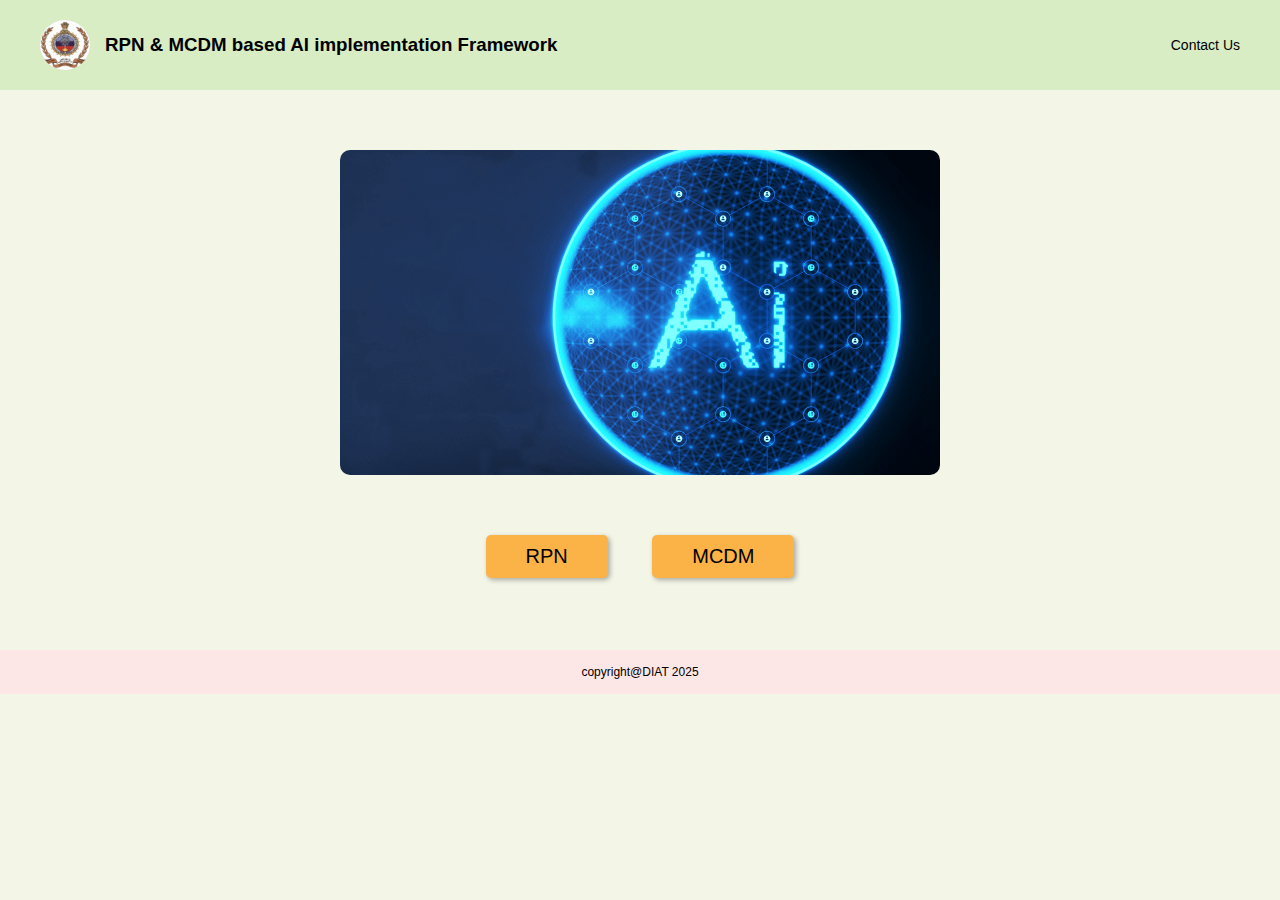
<file: index.html>
<!DOCTYPE html>
<html lang="en">
<head>
  <meta charset="UTF-8">
  <meta name="viewport" content="width=device-width, initial-scale=1.0">
  <title>AI implementation Framework</title>
  <link rel="stylesheet" href="index.css">
</head>
<body>
  <header>
    <div class="logo">
      <div class="circle"><img src="./images/logo.png" alt="logo"></div>
      <h3>RPN & MCDM based AI implementation Framework</h3>
    </div>
    <div class="nav-links">
      <a href="./contact.html">Contact Us</a>
    </div>
  </header>

  <div class="gallery-container">
    <div class="slideshow">
      <img class="slides" src="./images/AI.png" alt="Image 1">
      <img class="slides" src="./images/robot.jpg" alt="Image 2">
      <img class="slides" src="./images/Space craft.jpg" alt="Image 3">
      <img class="slides" src="./images/RPN risk level.png" alt="Image 4">
      <img class="slides" src="./images/aeroplane.jpg" alt="Image 5">
    </div>
  </div>

  <div class="button-group">
    <a href="./rpn/rpm.html"><button class="btn">RPN</button></a>
    <a href="./mcdm/mcdm.html"><button class="btn">MCDM</button></a>
  </div>
    <br>
    <br>
    <br>
    <br>

  <footer>
    copyright@DIAT 2025
  </footer>
  <script src="home.js"></script>
</body>
</html>
</file>
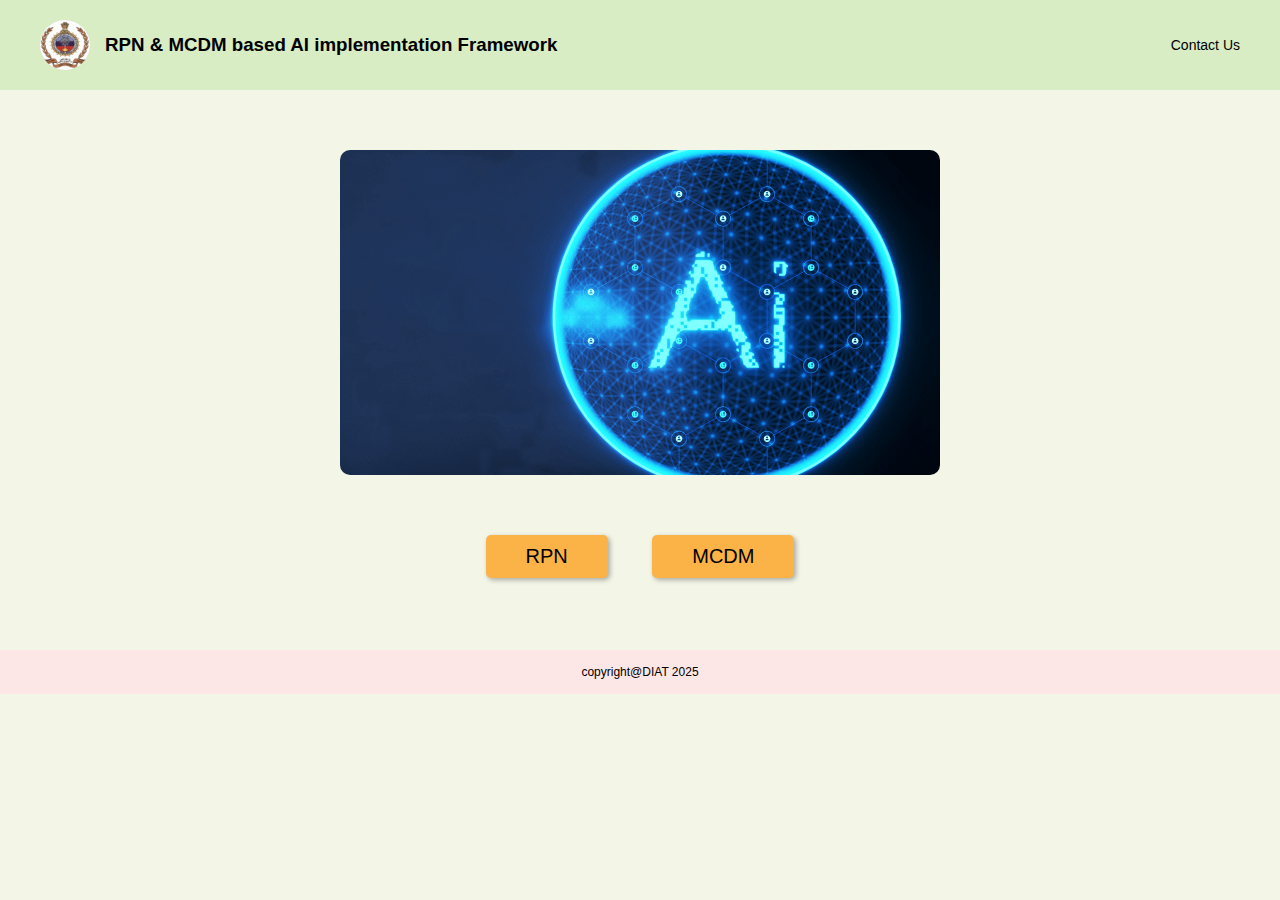
<file: home.html>
<!DOCTYPE html>
<html lang="en">
<head>
  <meta charset="UTF-8">
  <meta name="viewport" content="width=device-width, initial-scale=1.0">
  <title>AI implementation Framework</title>
  <link rel="stylesheet" href="home.css">
</head>
<body>
  <header>
    <div class="logo">
      <div class="circle"><img src="./images/logo.png" alt="logo"></div>
      <h3>RPN & MCDM based AI implementation Framework</h3>
    </div>
    <div class="nav-links">
      <a href="./contact.html">Contact Us</a>
    </div>
  </header>

  <div class="gallery-container">
    <div class="slideshow">
      <img class="slides" src="./images/AI.png" alt="Image 1">
      <img class="slides" src="./images/robot.jpg" alt="Image 2">
      <img class="slides" src="./images/Space craft.jpg" alt="Image 3">
      <img class="slides" src="./images/RPN risk level.png" alt="Image 4">
      <img class="slides" src="./images/aeroplane.jpg" alt="Image 5">
    </div>
  </div>

  <div class="button-group">
    <a href="./rpn/rpm.html"><button class="btn">RPN</button></a>
    <a href="./mcdm/mcdm.html"><button class="btn">MCDM</button></a>
  </div>
    <br>
    <br>
    <br>
    <br>

  <footer>
    copyright@DIAT 2025
  </footer>
  <script src="home.js"></script>
</body>
</html>
</file>
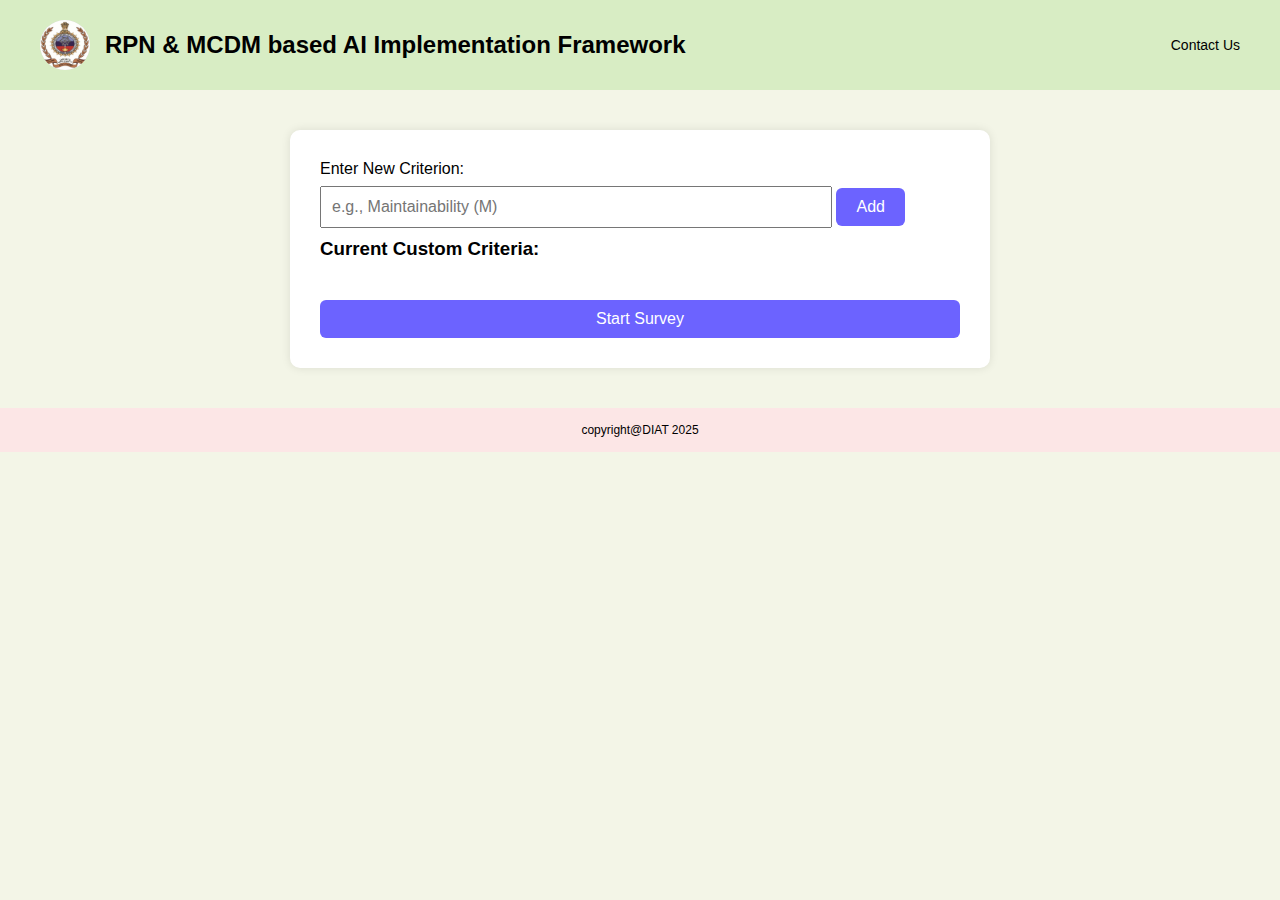
<file: mcdm/add_criteria.html>
<!DOCTYPE html>
<html lang="en">
<head>
  <meta charset="UTF-8">
  <meta name="viewport" content="width=device-width, initial-scale=1.0">
  <title>Add New MCDM Criteria</title>
  <link rel="stylesheet" href="./add_criteria.css">
</head>
<body>
    <header>
        <div class="logo">
            <div class="circle"><img src="../images/logo.png" alt="logo"></div>
          <h3>RPN & MCDM based AI Implementation Framework</h3>
        </div>
        <div class="nav-links">
          <a href="../contact.html">Contact Us</a>
        </div>
      </header>

  <main>
    <label for="newCriterion">Enter New Criterion:</label><br>
    <input type="text" id="newCriterion" placeholder="e.g., Maintainability (M)" />
    <button onclick="addCriterion()">Add</button>

    <h3>Current Custom Criteria:</h3>
    <ul id="customList"></ul>

    <div class="btn-group">
      <button onclick="startSurvey()">Start Survey</button>
    </div>
  </main>

  <footer>
    copyright@DIAT 2025
  </footer>

  <script>
    const customCriteria = JSON.parse(sessionStorage.getItem('mcdmCustomCriteria')) || [];
    const list = document.getElementById("customList");

    function renderList() {
      list.innerHTML = '';
      customCriteria.forEach(c => {
        const li = document.createElement("li");
        li.textContent = c;
        list.appendChild(li);
      });
    }

    function addCriterion() {
      const input = document.getElementById("newCriterion");
      const value = input.value.trim();
      if (value && !customCriteria.includes(value)) {
        customCriteria.push(value);
        sessionStorage.setItem('mcdmCustomCriteria', JSON.stringify(customCriteria));
        renderList();
        input.value = '';
      }
    }

    function startSurvey() {
      window.location.href = 'start_survey_mcdm.html';
    }

    renderList();
  </script>
</body>
</html>
</file>
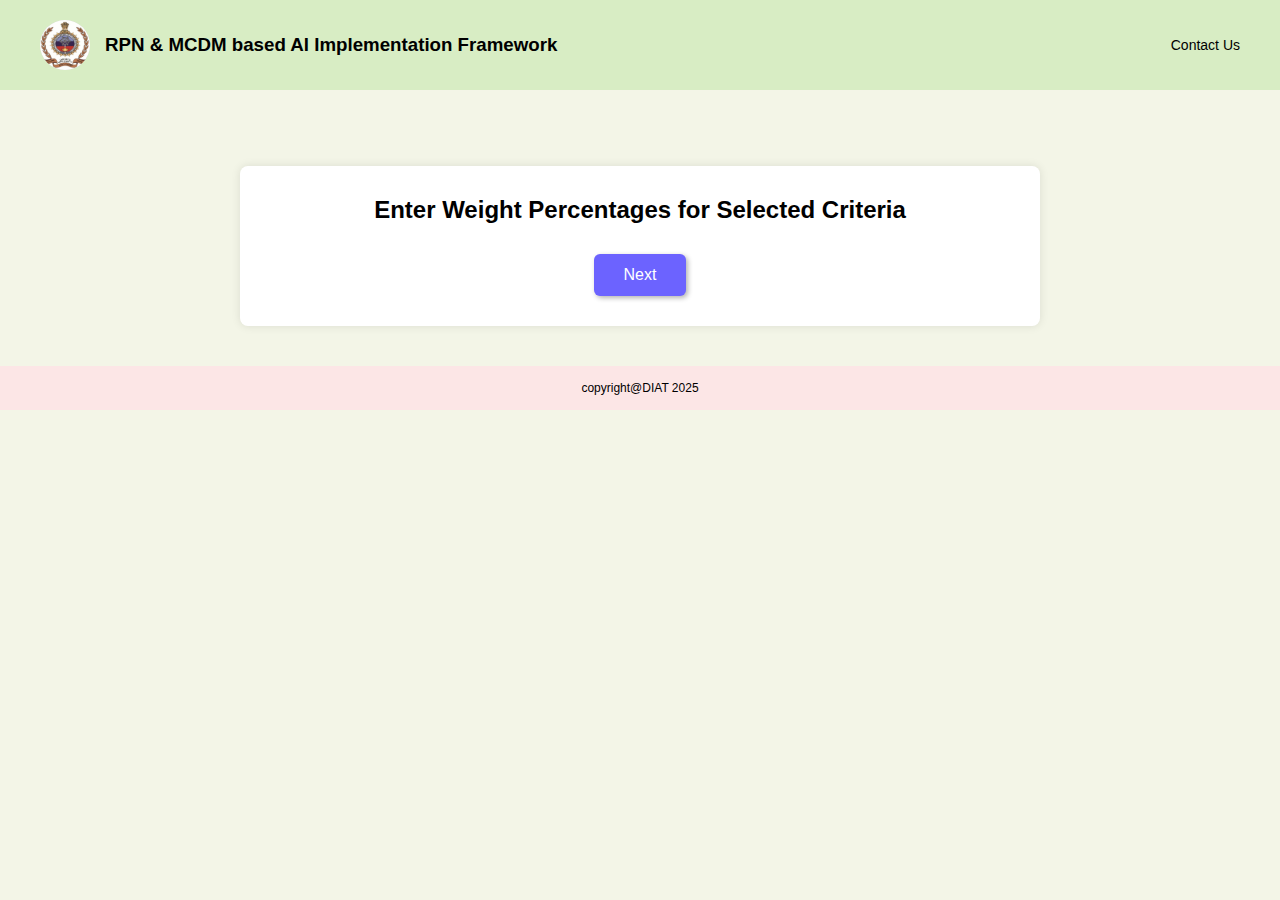
<file: mcdm/add_percentages.html>
<!DOCTYPE html>
<html lang="en">
<head>
  <meta charset="UTF-8" />
  <meta name="viewport" content="width=device-width, initial-scale=1.0" />
  <title>MCDM - Add Weights</title>
  <link rel="stylesheet" href="./add_percentages.css">
</head>
<body>
  <header>
    <div class="logo">
        <div class="circle"><img src="../images/logo.png" alt="logo"></div>
      <h3>RPN & MCDM based AI Implementation Framework</h3>
    </div>
    <div class="nav-links">
      <a href="../contact.html">Contact Us</a>
    </div>
  </header>
  <br>
  <br>

  <main>
    <h2>Enter Weight Percentages for Selected Criteria</h2>
    <div id="criteriaWeights"></div>
    <button class="next-btn" onclick="submitMCDM()">Next</button>
  </main>

  <footer>
    copyright@DIAT 2025
  </footer>

  <script>
   const top5 = JSON.parse(localStorage.getItem("top5Activities")) || [];
    const mcdmInputs = document.getElementById("mcdmInputs");

    top5.forEach(activity => {
      mcdmInputs.innerHTML += `
        <div>
          ${activity}: <input type="number" data-activity="${activity}" min="1" max="10">
        </div>`;
    });

    function submitMCDM() {
      const mcdmData = {};
      document.querySelectorAll('input[data-activity]').forEach(input => {
        const activity = input.dataset.activity;
        const value = parseInt(input.value);
        if (!isNaN(value)) {
          mcdmData[activity] = value;
        }
      });

      localStorage.setItem("mcdmData", JSON.stringify(mcdmData));
      window.location.href = "mcdm_result.html";
    }
  </script>
</body>
</html>
</file>
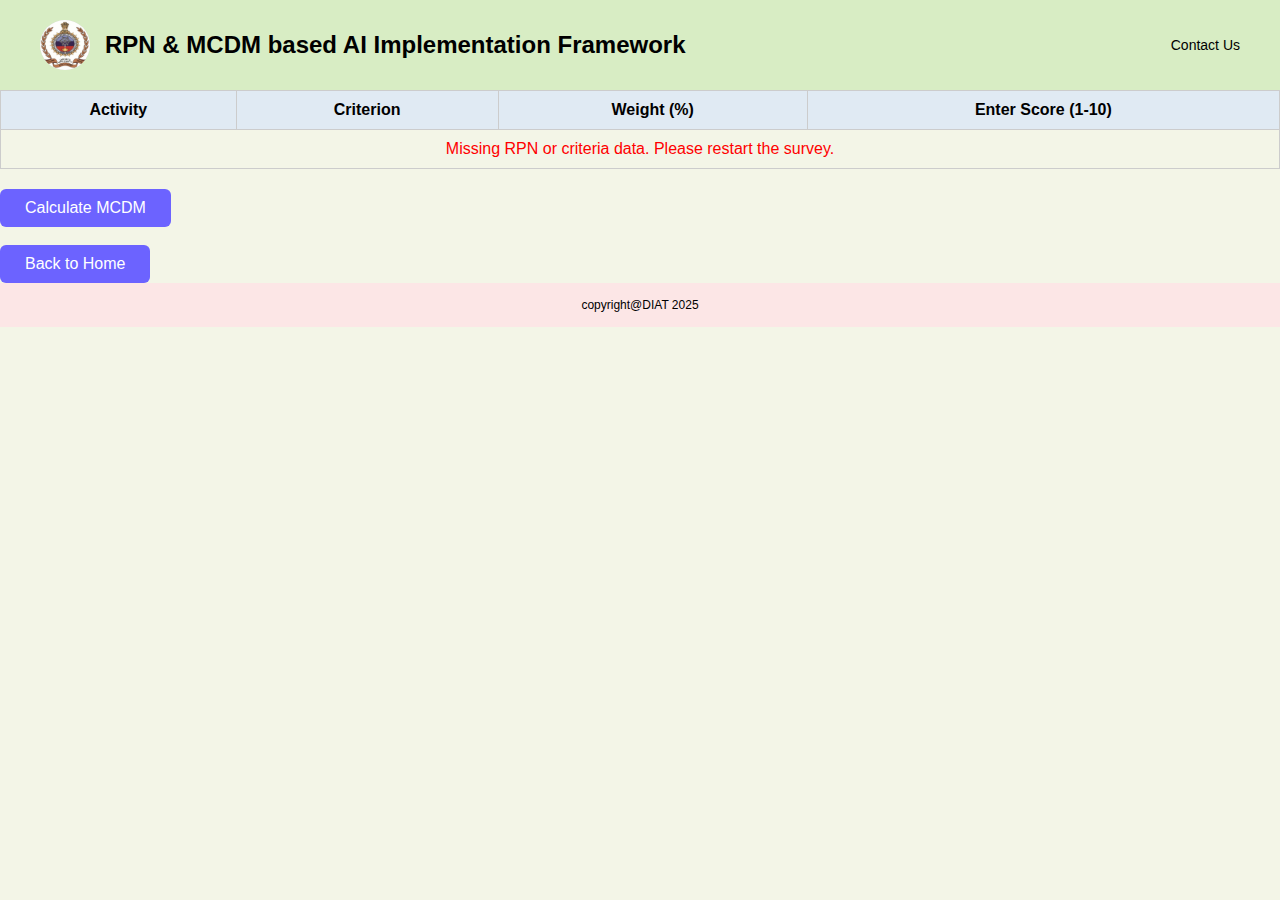
<file: mcdm/input_score.html>
<!DOCTYPE html>
<html lang="en">
<head>
  <meta charset="UTF-8" />
  <meta name="viewport" content="width=device-width, initial-scale=1.0" />
  <title>MCDM Criteria Scoring</title>
  <link rel="stylesheet" href="./input_score.css" />
</head>
<body>
  <header>
    <div class="logo">
      <div class="circle"><img src="../images/logo.png" alt="logo" /></div>
      <h3>RPN & MCDM based AI Implementation Framework</h3>
    </div>
    <div class="nav-links">
      <a href="../contact.html">Contact Us</a>
    </div>
  </header>

  <main>
    <form id="scoreForm">
      <div id="loadingMsg" style="text-align: center; font-weight: bold; margin-top: 20px;">
        ⏳ Preparing scoring table...
      </div>

      <table id="scoreTable">
        <thead>
          <tr>
            <th>Activity</th>
            <th>Criterion</th>
            <th>Weight (%)</th>
            <th>Enter Score (1-10)</th>
          </tr>
        </thead>
        <tbody id="scoreBody"></tbody>
      </table>

      <button class="btn" type="submit">Calculate MCDM</button>
      <br /><br />
      <a href="../home.html"><button class="btn" type="button">Back to Home</button></a>
    </form>
  </main>

  <footer>copyright@DIAT 2025</footer>

  <script>
    const top5Activities = JSON.parse(sessionStorage.getItem("top5Activities")) || [];
    const criteriaWeights = JSON.parse(sessionStorage.getItem("mcdmWeights")) || {};
    const body = document.getElementById("scoreBody");
    const loadingDiv = document.getElementById("loadingMsg");

    if (top5Activities.length === 0 || Object.keys(criteriaWeights).length === 0) {
      body.innerHTML = `<tr><td colspan="4" style="color: red;">Missing RPN or criteria data. Please restart the survey.</td></tr>`;
      loadingDiv.style.display = "none";
    } else {
      // Populate scoring table
      top5Activities.forEach(activity => {
        for (const [criterion, weight] of Object.entries(criteriaWeights)) {
          const row = document.createElement("tr");
          row.innerHTML = `
            <td>${activity}</td>
            <td>${criterion}</td>
            <td>${weight}%</td>
            <td>
              <input type="number" min="1" max="10" name="${activity}|${criterion}" required />
            </td>
          `;
          body.appendChild(row);
        }
      });

      loadingDiv.style.display = "none";
    }

    document.getElementById("scoreForm").addEventListener("submit", function (e) {
      e.preventDefault();

      const formData = new FormData(this);
      const scores = {};
      const outputRows = [];

      for (const [key, value] of formData.entries()) {
        const [activity, criterion] = key.split("|");
        if (!scores[activity]) scores[activity] = {};
        scores[activity][criterion] = parseFloat(value);
      }

      sessionStorage.setItem("mcdmResults", JSON.stringify(scores));

      top5Activities.forEach(activity => {
        const row = [activity];
        let total = 0;

        for (const [criterion, weight] of Object.entries(criteriaWeights)) {
          const score = scores[activity][criterion] || 0;
          const ws = +(score * (weight / 100)).toFixed(2);
          total += ws;
          row.push(score, ws);
        }

        row.push(total.toFixed(2)); // total
        row.push(0); // rank placeholder
        outputRows.push(row);
      });

      // Push to Google Sheet
      fetch("https://script.google.com/macros/s/AKfycby1LPeB0r2JOvFqr0Y3pRXfnqQtOpkQNtnlAspCkPCjXidKQWzHx6T61iFG05wXykxY/exec", {
  method: "POST",
  mode: "no-cors",
  headers: {
    "Content-Type": "application/json"
  },
  body: JSON.stringify({
    type: "mcdm_results",
    data: outputRows
  })
});

// ⚠️ No response handling possible with no-cors
window.location.href = "mcdm_result.html";
    });

  </script>
</body>
</html>
</file>
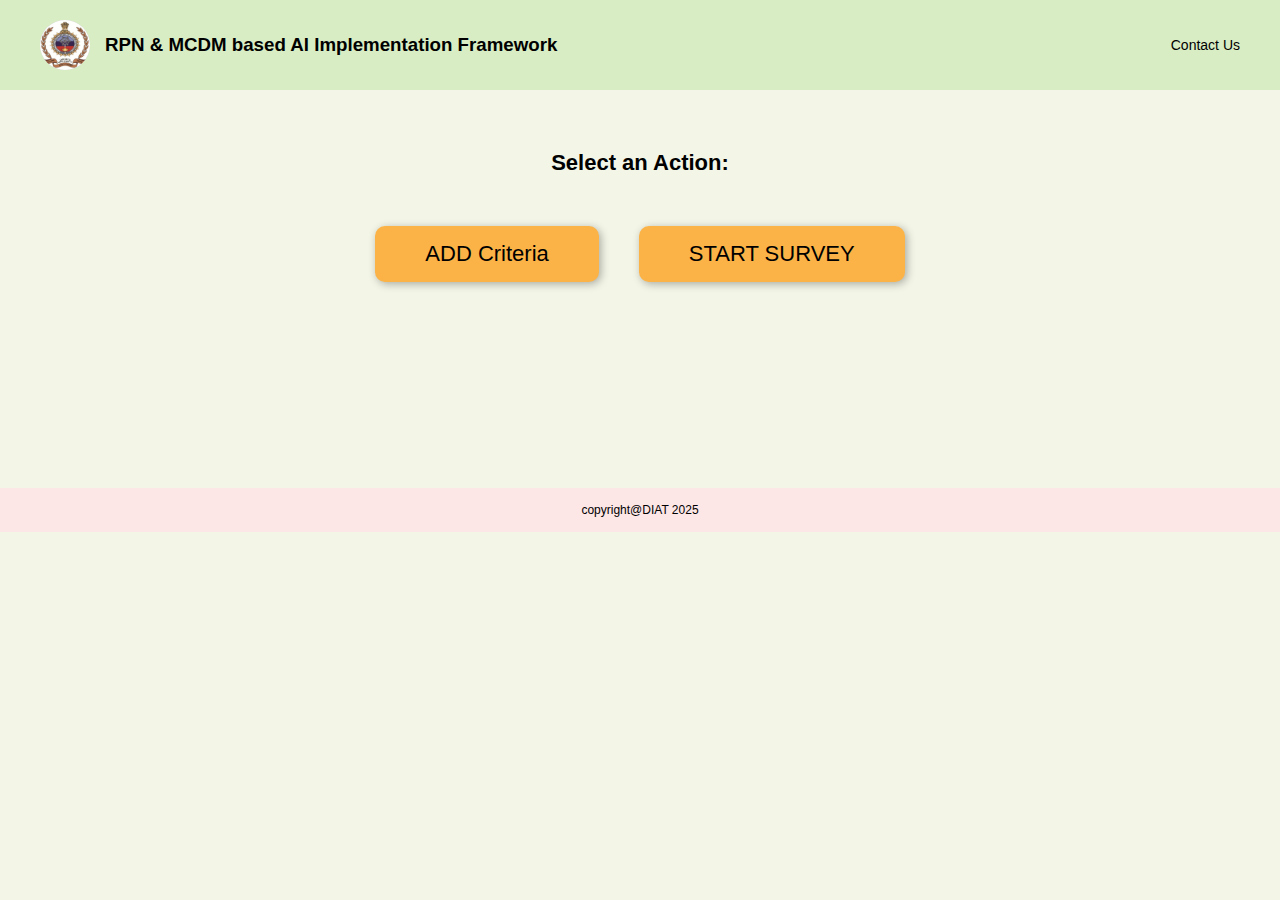
<file: mcdm/mcdm.html>
<!DOCTYPE html>
<html lang="en">
<head>
  <meta charset="UTF-8">
  <meta name="viewport" content="width=device-width, initial-scale=1.0">
  <title>MCDM-Choose Action</title>
  <link rel="stylesheet" href="mcdm.css">
</head>
<body>
  <header>
    <div class="logo">
        <div class="circle"><img src="../images/logo.png" alt="logo"></div>
      <h3>RPN & MCDM based AI Implementation Framework</h3>
    </div>
    <div class="nav-links">
      <a href="../contact.html">Contact Us</a>
    </div>
  </header>

  <div class="main-content">
    <h2 class="parameter-text">Select an Action:</h2>
    <div class="action-buttons">
      <a href="./add_criteria.html"><button class="btn action-btn">ADD Criteria</button></a>
      <a href="./start_survey_mcdm.html"><button class="btn action-btn">START SURVEY</button></a>
    </div>
  </div>

  <br>
  <br>
  <br>
  <br>
  <br>
  <br>
  <br>

  <footer>
    copyright@DIAT 2025
  </footer>
</body>
</html>
</file>
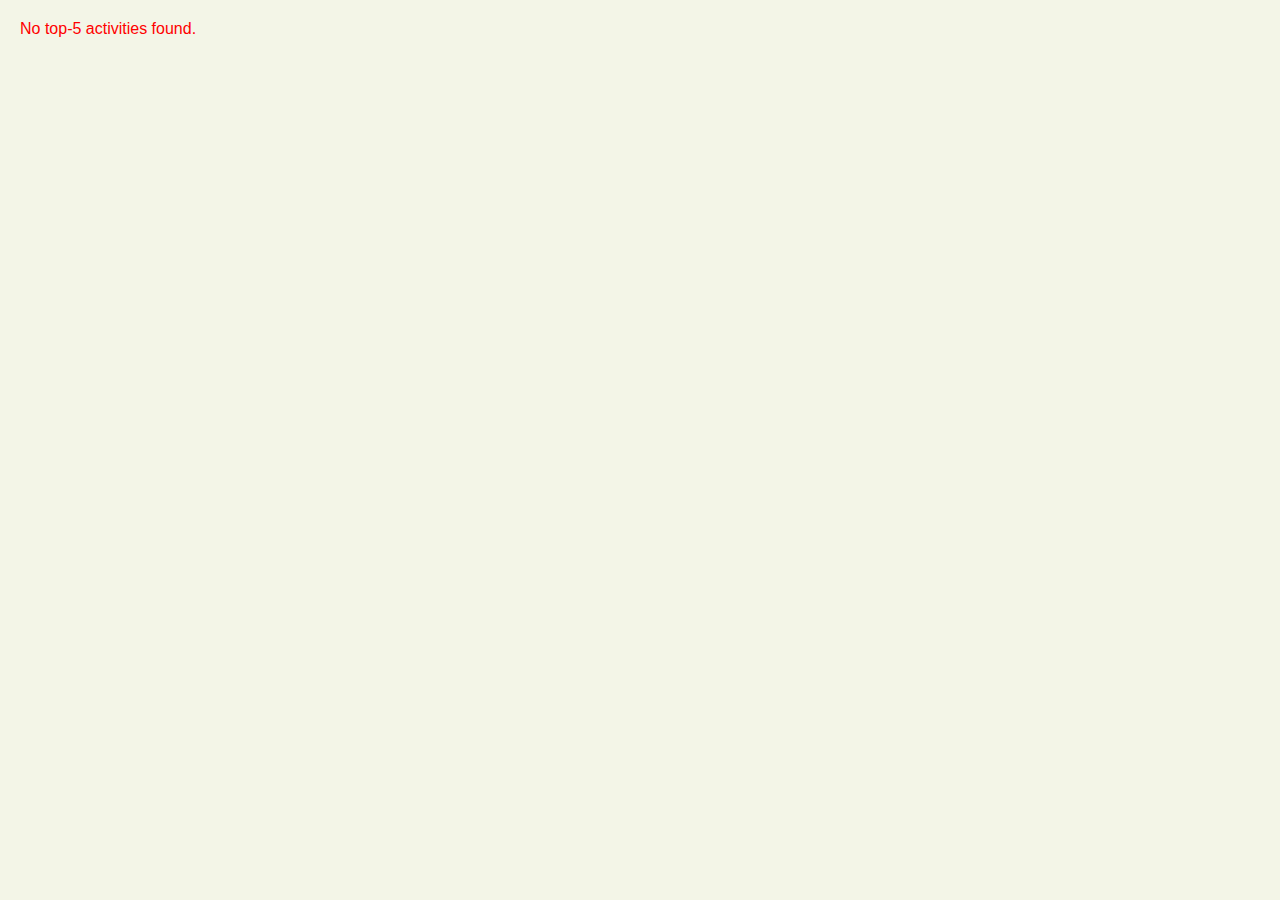
<file: mcdm/mcdm_result.html>
<!DOCTYPE html>
<html lang="en">
<head>
  <meta charset="UTF-8" />
  <meta name="viewport" content="width=device-width, initial-scale=1.0"/>
  <title>MCDM Results</title>
  <style>
    /* General Reset */
    * {
      margin: 0;
      padding: 0;
      box-sizing: border-box;
    }

    body {
      font-family: 'Poppins', sans-serif;
      background-color: #f3f5e7;
      padding: 20px;
    }

    header {
      background-color: #d8edc4;
      padding: 20px 40px;
      display: flex;
      justify-content: space-between;
      align-items: center;
      flex-wrap: wrap;
    }

    .logo {
      display: flex;
      align-items: center;
    }

    .circle, .circle img {
      width: 50px;
      height: 50px;
      background-color: #d2d2d2;
      border-radius: 50%;
      margin-right: 15px;
    }

    .nav-links {
      display: flex;
      gap: 30px;
    }

    .nav-links a {
      text-decoration: none;
      color: black;
      font-size: 14px;
      transition: color 0.3s ease;
    }

    .nav-links a:hover {
      color: #555;
    }

    h2, h3 {
      margin: 20px 0 10px;
      color: #333;
    }

    input[type="number"] {
      width: 60px;
      padding: 3px;
      margin: 2px;
      border-radius: 4px;
      border: 1px solid #ccc;
    }

    button {
      background-color: #fbb347;
      color: black;
      font-size: 16px;
      padding: 10px 30px;
      margin-top: 15px;
      border: none;
      border-radius: 5px;
      cursor: pointer;
      transition: background-color 0.3s ease;
    }

    button:hover {
      background-color: #e39d2d;
    }

    table {
      width: 100%;
      border-collapse: collapse;
      margin-top: 25px;
    }

    th, td {
      border: 1px solid black;
      padding: 8px;
      text-align: center;
    }

    th {
      background-color: #f0f0f0;
    }

    footer {
      background-color: #fce6e6;
      text-align: center;
      padding: 15px 0;
      font-size: 12px;
      margin-top: 40px;
    }

    @media (max-width: 768px) {
      header {
        flex-direction: column;
        text-align: center;
      }

      .nav-links {
        margin-top: 15px;
        flex-direction: column;
        gap: 10px;
      }
    }
  </style>
</head>
<body>
  <header>
    <div class="logo">
      <div class="circle"><img src="../images/logo.png" alt="logo" /></div>
      <h3>RPN & MCDM based AI implementation Framework</h3>
    </div>
    <div class="nav-links">
      <a href="../contact.html">Contact Us</a>
    </div>
  </header>

  <h2>MCDM Evaluation Input</h2>

  <div>
    <h3>Enter Parameter Weights (%)</h3>
    <div id="weightsForm">
      C: <input type="number" id="weightC" value="15">
      T: <input type="number" id="weightT" value="15">
      A: <input type="number" id="weightA" value="15">
      R: <input type="number" id="weightR" value="15">
      H: <input type="number" id="weightH" value="20">
      IF: <input type="number" id="weightIF" value="10">
      AD: <input type="number" id="weightAD" value="10">
    </div>
  </div>

  <br>

  <div>
    <h3>Enter Scores for Top 5 Activities</h3>
    <div id="activitiesForm"></div>
  </div>

  <button onclick="calculateMCDM()">Calculate</button>

  <h3>MCDM Results</h3>
  <table id="resultTable">
    <thead>
      <tr>
        <th rowspan="2">Activity</th>
        <th colspan="2">C</th>
        <th colspan="2">T</th>
        <th colspan="2">A</th>
        <th colspan="2">R</th>
        <th colspan="2">H</th>
        <th colspan="2">IF</th>
        <th colspan="2">AD</th>
        <th rowspan="2">Total</th>
        <th rowspan="2">Rank</th>
      </tr>
      <tr>
        <th>Score</th><th>Weighted</th>
        <th>Score</th><th>Weighted</th>
        <th>Score</th><th>Weighted</th>
        <th>Score</th><th>Weighted</th>
        <th>Score</th><th>Weighted</th>
        <th>Score</th><th>Weighted</th>
        <th>Score</th><th>Weighted</th>
      </tr>
    </thead>
    <tbody></tbody>
  </table>

  <footer>
    copyright@DIAT 2025
  </footer>

  <script>
    const parameters = ["C", "T", "A", "R", "H", "IF", "AD"];

    function fetchTop5Activities() {
      const top5Json = localStorage.getItem("top5A");
      if (!top5Json) {
        alert("No data found in localStorage for 'top5A'!");
        return [];
      }
      try {
        const activities = JSON.parse(top5Json);
        const top5 = activities.slice(0, 5).map((activity, index) => ({
          Activity: activity,
          Rank: index + 1
        }));
        sessionStorage.setItem("top5Activities", JSON.stringify(top5));
        return top5;
      } catch (error) {
        console.error("Failed to parse 'top5A' from localStorage:", error);
        return [];
      }
    }

    async function initMCDMPage() {
      const topActivities = await fetchTop5Activities();
      if (topActivities.length === 0) {
        document.body.innerHTML = "<p style='color:red;'>No top‑5 activities found.</p>";
        throw new Error("Top-5 activities not available");
      }

      const activitiesForm = document.getElementById("activitiesForm");
      topActivities.forEach((activityObj, idx) => {
        const div = document.createElement("div");
        div.style.marginBottom = "10px";
        div.innerHTML = `<strong>${activityObj.Activity}</strong><br>` + parameters.map(p =>
          `${p}: <input type="number" id="score-${idx}-${p}" min="0" max="10" value="5">`
        ).join(" ");
        activitiesForm.appendChild(div);
      });

      window.calculateMCDM = function () {
        const weights = {};
        parameters.forEach(p => {
          weights[p] = parseFloat(document.getElementById(`weight${p}`).value) || 0;
        });

        const results = topActivities.map((activityObj, idx) => {
          let total = 0;
          const rawScores = {};
          const weightedScores = {};

          parameters.forEach(p => {
            const val = parseFloat(document.getElementById(`score-${idx}-${p}`).value) || 0;
            rawScores[p] = val;
            const weighted = +(val * weights[p] / 100).toFixed(2);
            weightedScores[p] = weighted;
            total += weighted;
          });

          return {
            activity: activityObj.Activity,
            rawScores,
            weightedScores,
            total
          };
        });

        results.sort((a, b) => b.total - a.total).forEach((r, i) => r.rank = i + 1);

        const tbody = document.querySelector("#resultTable tbody");
        tbody.innerHTML = "";
        results.forEach(r => {
          const tr = document.createElement("tr");
          tr.innerHTML = `
            <td>${r.activity}</td>
            ${parameters.map(p => `<td>${r.rawScores[p]}</td><td>${r.weightedScores[p]}</td>`).join("")}
            <td>${r.total.toFixed(2)}</td>
            <td>${r.rank}</td>
          `;
          tbody.appendChild(tr);
        });
      };
    }

    initMCDMPage();
  </script>
</body>
</html>
</file>
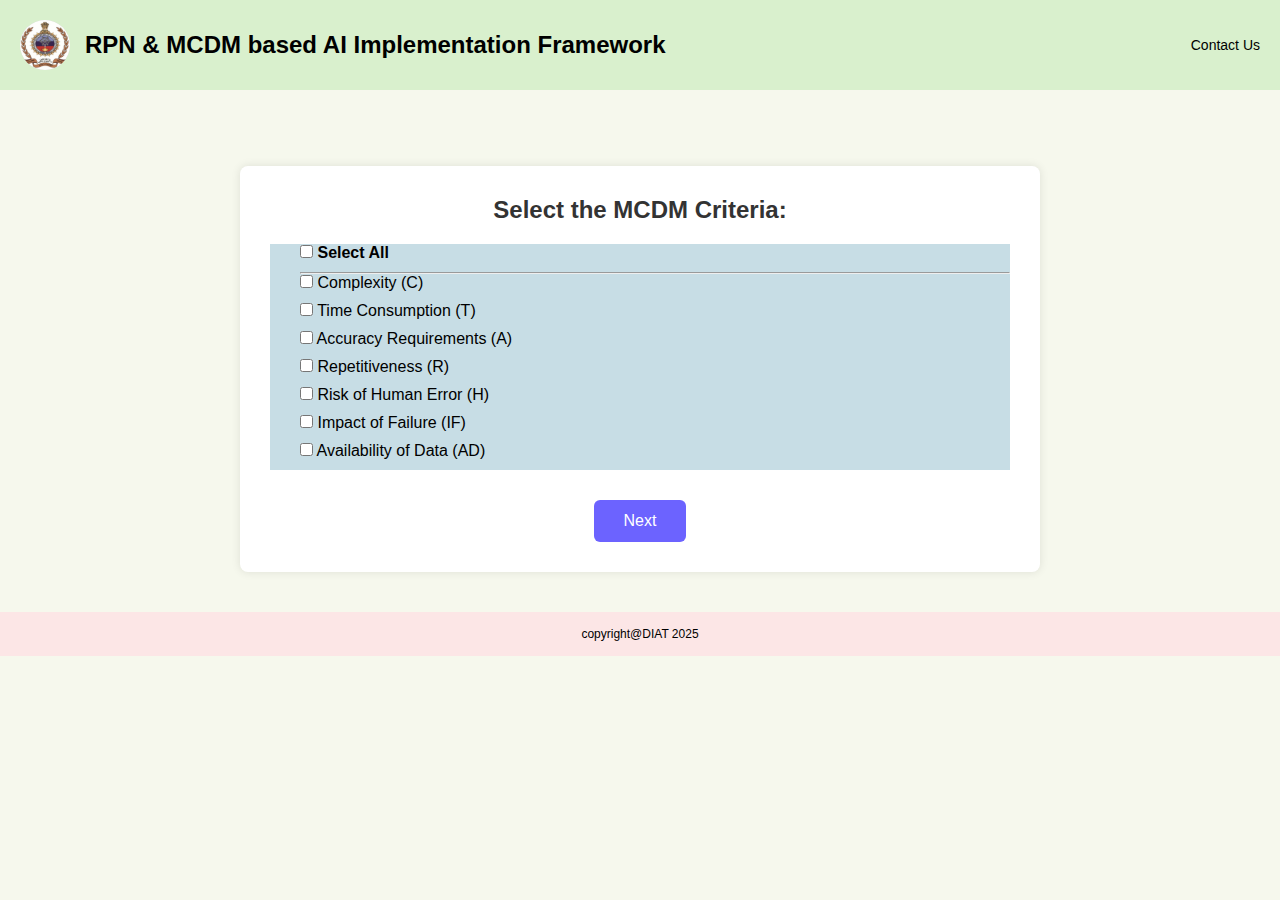
<file: mcdm/start_survey_mcdm.html>
<!DOCTYPE html>
<html lang="en">
<head>
  <meta charset="UTF-8" />
  <meta name="viewport" content="width=device-width, initial-scale=1.0"/>
  <title>MCDM - Select Criteria</title>
  <link rel="stylesheet" href="./start_survey.css">
</head>
<body>
  <header>
    <div class="logo">
        <div class="circle"><img src="../images/logo.png" alt="logo"></div>
      <h3>RPN & MCDM based AI Implementation Framework</h3>
    </div>
    <div class="nav-links">
      <a href="../contact.html">Contact Us</a>
    </div>
  </header>
  <br><br>

  <main>
    <h2>Select the MCDM Criteria:</h2>
    <div class="checkbox-group">
      <label><input type="checkbox" id="selectAll" onchange="toggleAll(this)"> <strong>Select All</strong></label>
      <hr>
      <label><input type="checkbox" value="Complexity (C)"> Complexity (C)</label>
      <label><input type="checkbox" value="Time Consumption (T)"> Time Consumption (T)</label>
      <label><input type="checkbox" value="Accuracy Requirements (A)"> Accuracy Requirements (A)</label>
      <label><input type="checkbox" value="Repetitiveness (R)"> Repetitiveness (R)</label>
      <label><input type="checkbox" value="Risk of Human Error (H)"> Risk of Human Error (H)</label>
      <label><input type="checkbox" value="Impact of Failure (IF)"> Impact of Failure (IF)</label>
      <label><input type="checkbox" value="Availability of Data (AD)"> Availability of Data (AD)</label>
    </div>
    <button class="btn" onclick="submitCriteria()">Next</button>
  </main>

  <footer>
    copyright@DIAT 2025
  </footer>

  <script>
    function toggleAll(source) {
      const checkboxes = document.querySelectorAll('.checkbox-group input[type="checkbox"]:not(#selectAll)');
      checkboxes.forEach(cb => cb.checked = source.checked);
    }

    function submitCriteria() {
      const selected = [];
      const checkboxes = document.querySelectorAll('.checkbox-group input[type="checkbox"]:not(#selectAll)');
      checkboxes.forEach(cb => {
        if (cb.checked) selected.push(cb.value);
      });

      if (selected.length === 0) {
        alert("Please select at least one criterion.");
        return;
      }

      async function loadTop5ActivitiesFromCSV() {
    const response = await fetch('rpn/final_outcome.csv');
    const csvText = await response.text();

    const rows = csvText.trim().split('\n');

    // Select rows from 2 to 6 and from the first column (index 0)
    const selectedRows = rows.slice(1, 6).map(row => row.split(',')[0].trim());

    // Store the selected activities in sessionStorage
    sessionStorage.setItem("top5Activities", JSON.stringify(selectedRows));
    console.log("Top 5 activities saved:", selectedRows);
  }

  // Call the function to load and process the CSV data
  loadTop5ActivitiesFromCSV();


      // ✅ Save to sessionStorage
      sessionStorage.setItem('mcdmSelectedCriteria', JSON.stringify(selected));

      // ✅ Redirect to weight input page
      window.location.href = 'add_percentages.html';
    }
  </script>
</body>
</html>
</file>
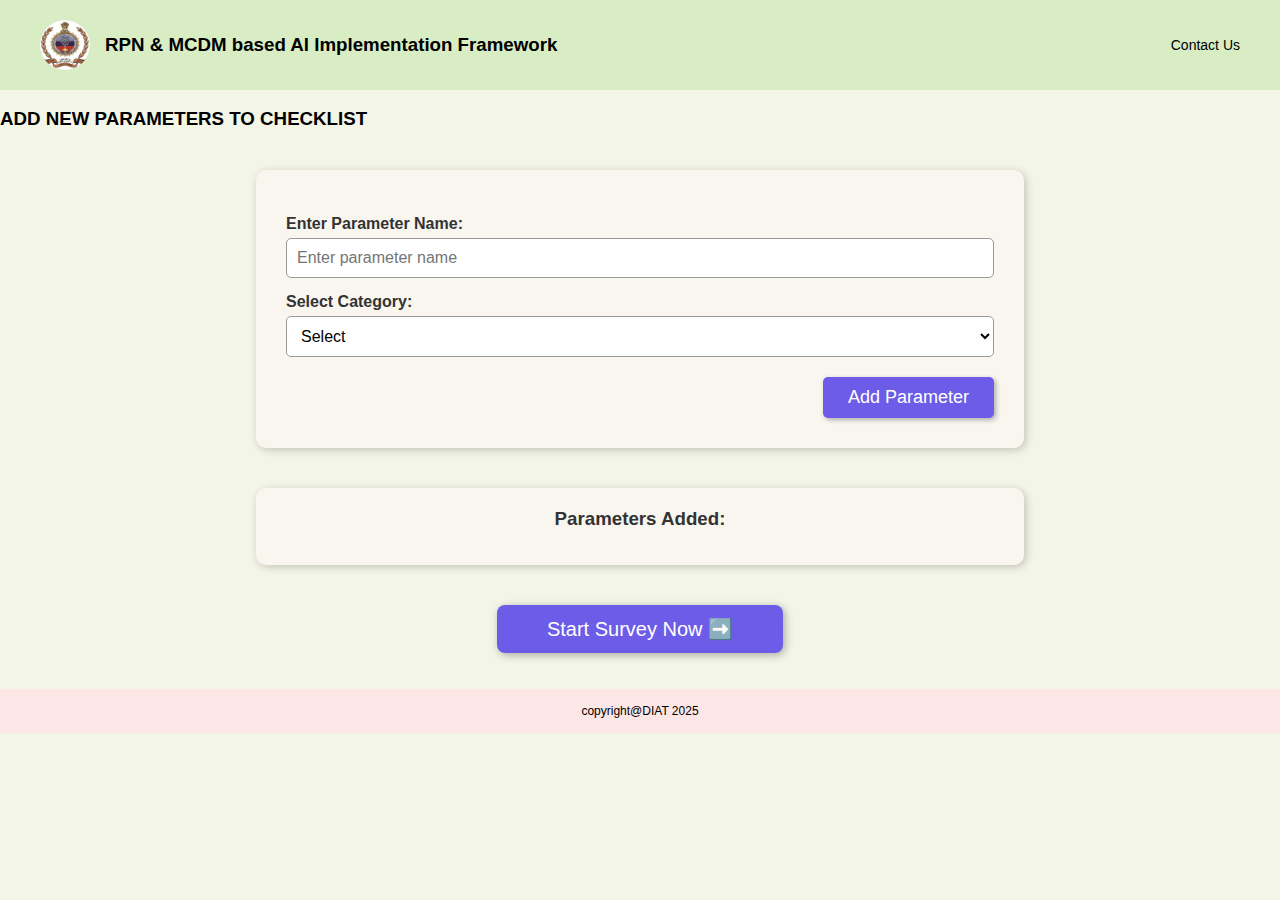
<file: rpn/add_fields.html>
<!DOCTYPE html>
<html lang="en">
<head>
  <meta charset="UTF-8">
  <meta name="viewport" content="width=device-width, initial-scale=1.0">
  <title>Add New Fields - RPN </title>
  <link rel="stylesheet" href="./add_fields.css">
</head>
<body>
  <header>
    <div class="logo">
        <div class="circle"><img src="../images/logo.png" alt="logo"></div>
      <h3>RPN & MCDM based AI Implementation Framework</h3>
    </div>
    <div class="nav-links">
      <a href="./contact.html">Contact Us</a>
    </div>
  </header>
<br>

<div class="main-content">
  <h3 class="parameter-text">ADD NEW PARAMETERS TO CHECKLIST</h3>

  <form id="addFieldForm" class="contact-form">
    <label for="newParam">Enter Parameter Name:</label>
    <input type="text" id="newParam" name="newParam" placeholder="Enter parameter name" required>

    <label for="paramCategory">Select Category:</label>
    <select id="paramCategory" name="paramCategory" required>
      <option value="">Select</option>
      <option value="severity">Severity</option>
      <option value="occurrence">Occurrence</option>
      <option value="detection">Detection</option>
    </select>

    <button type="button" class="btn next-btn" onclick="addParameter()">Add Parameter</button>
  </form>

  <div class="added-params">
    <h3>Parameters Added:</h3>
    <ul id="paramList"></ul>
  </div>
</div>
  <div class="start-survey-btn">
    <a href="start_survey.html"><button class="btn survey-btn">Start Survey Now ➡️</button></a>
  </div>
  
<br>
<br>

  <footer>
    copyright@DIAT 2025
  </footer>

  <script>
    // Initialize checklist from localStorage or set empty
    let checklist = JSON.parse(localStorage.getItem("checklist")) || {
      severity: [],
      occurrence: [],
      detection: []
    };
  
    function addParameter() {
      const name = document.getElementById('newParam').value.trim();
      const category = document.getElementById('paramCategory').value;
  
      if (!name || !category) {
        alert('Please enter parameter name and category.');
        return;
      }
  
      // Avoid duplicate entries
      if (checklist[category].includes(name)) {
        alert("This parameter already exists in the selected category.");
        return;
      }
  
      checklist[category].push(name);
      localStorage.setItem("checklist", JSON.stringify(checklist));
  
      alert(`Parameter "${name}" added to ${category.toUpperCase()} successfully!`);
      document.getElementById('addFieldForm').reset();
      displayAddedParameters();
    }
  
    function deleteParameter(category, index) {
      checklist[category].splice(index, 1);
      localStorage.setItem("checklist", JSON.stringify(checklist));
      displayAddedParameters();
    }
  
    function displayAddedParameters() {
      const listElement = document.getElementById('paramList');
      listElement.innerHTML = "";
  
      for (const category in checklist) {
        if (checklist[category].length > 0) {
          checklist[category].forEach((param, index) => {
            const li = document.createElement("li");
            li.innerHTML = `
              <strong>${category.toUpperCase()}:</strong> ${param}
              <button onclick="deleteParameter('${category}', ${index})" class="delete-btn">🗑️</button>
            `;
            listElement.appendChild(li);
          });
        }
      }
    }
  
    document.addEventListener("DOMContentLoaded", displayAddedParameters);
  </script>
  
</body>
</html>
</file>
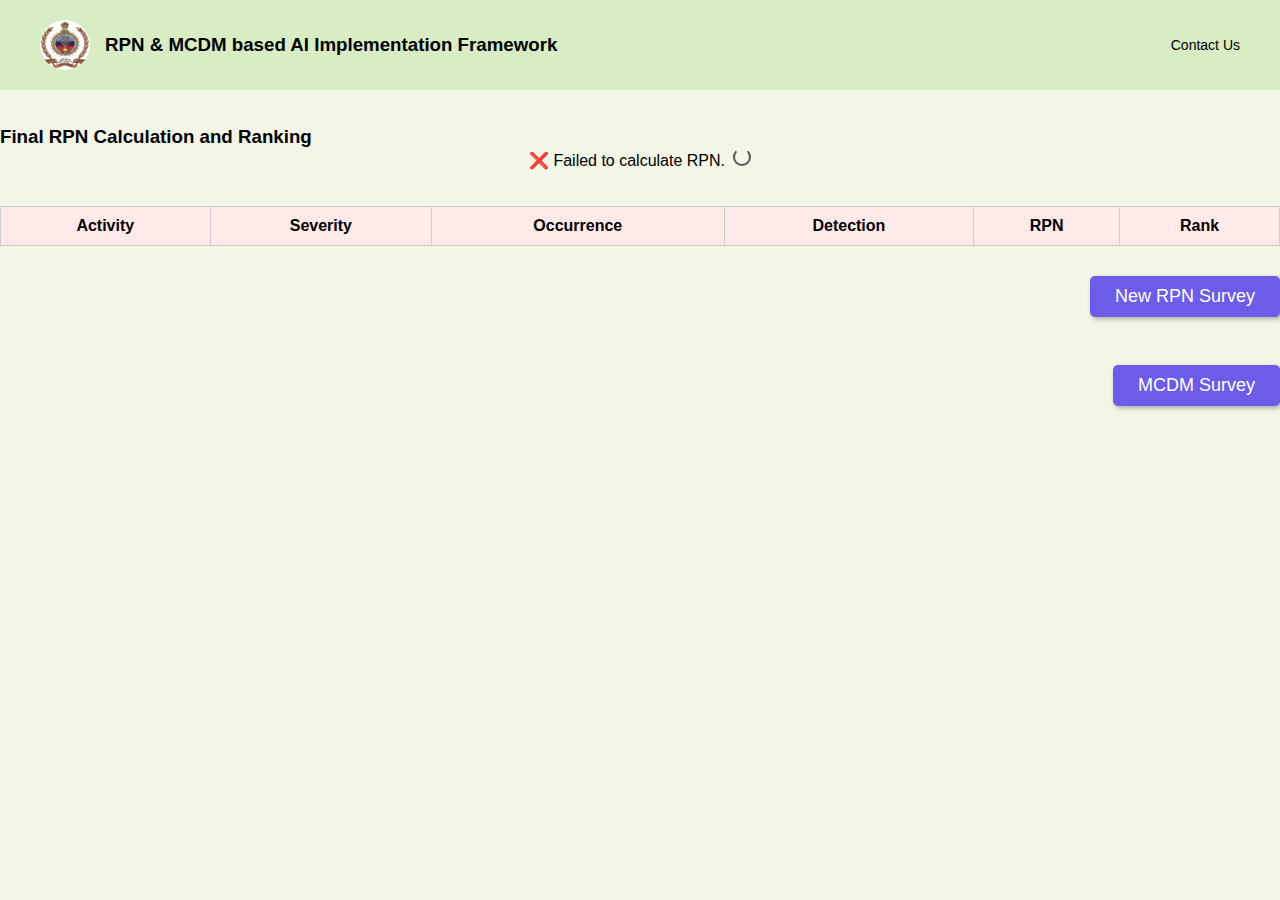
<file: rpn/final_outcome.html>
<html lang="en">
<head>
  <meta charset="UTF-8">
  <meta name="viewport" content="width=device-width, initial-scale=1.0">
  <title>RPN Calculation</title>
  <link rel="stylesheet" href="final_outcome.css">
</head>
<body>

  <header>
    <div class="logo">
        <div class="circle"><img src="../images/logo.png" alt="logo"></div>
      <h3>RPN & MCDM based AI Implementation Framework</h3>
    </div>
    <div class="nav-links">
      <a href="../contact.html">Contact Us</a>
    </div>
  </header>
<br>
<br>

  <main>
    <h3>Final RPN Calculation and Ranking</h3>
    <p id="loadingMsg" style="text-align:center;">⏳ Calculating RPN...</p>
    <br>
    <br>
    <table id="rpnTable">
      <thead>
        <tr>
          <th>Activity</th>
          <th>Severity</th>
          <th>Occurrence</th>
          <th>Detection</th>
          <th>RPN</th>
          <th>Rank</th>
        </tr>
      </thead>
      <tbody id="rpnBody"></tbody>
    </table>
<!-- ADD THIS LINE -->
     <p id="storageMsg" style="text-align:center; font-weight:bold; color:green;"></p>
    <div class="next-button" id="nextBtnContainer">
      <a href="../rpn/start_survey.html"><button class="btn next-btn">New RPN Survey</button></a>
    </div>
    <br>

    <div class="next-button" id="nextBtnContainer">
      <a href="../mcdm/mcdm.html"><button class="btn next-btn">MCDM Survey</button></a>
    </div>
  </main>

  <script>
    const loading = document.getElementById("loadingMsg");
    const tbody   = document.getElementById("rpnBody");
  
    fetch("final_update.php")
      .then(res => {
        if (!res.ok) throw new Error(res.statusText);
        return res.json();
      })
      .then(data => {
        data.results.forEach(row => {
          const tr = document.createElement("tr");
          tr.innerHTML = `
            <td>${row.activity}</td>
            <td>${row.severity}</td>
            <td>${row.occurrence}</td>
            <td>${row.detection}</td>
            <td>${row.rpn}</td>
            <td>${row.rank}</td>
          `;
          tbody.appendChild(tr);
        });
        loading.style.display = "none";
        const top5 = data.results
         .sort((a, b) => a.rank - b.rank)
         .slice(0, 5)
         .map(row => row.activity);

localStorage.setItem("top5A", JSON.stringify(top5));
console.log("Top 5 RPN activities stored in localStorage as 'top5A':", top5);

const storageMsg = document.getElementById("storageMsg");
storageMsg.innerText = `✅ Top 5 activities stored in localStorage: ${top5.join(", ")}`;
      })
      .catch(err => {
        console.error("Error loading RPN:", err);
        loading.innerText = "❌ Failed to calculate RPN.";
      });
    
  </script>
  
</body>
</html>
</file>
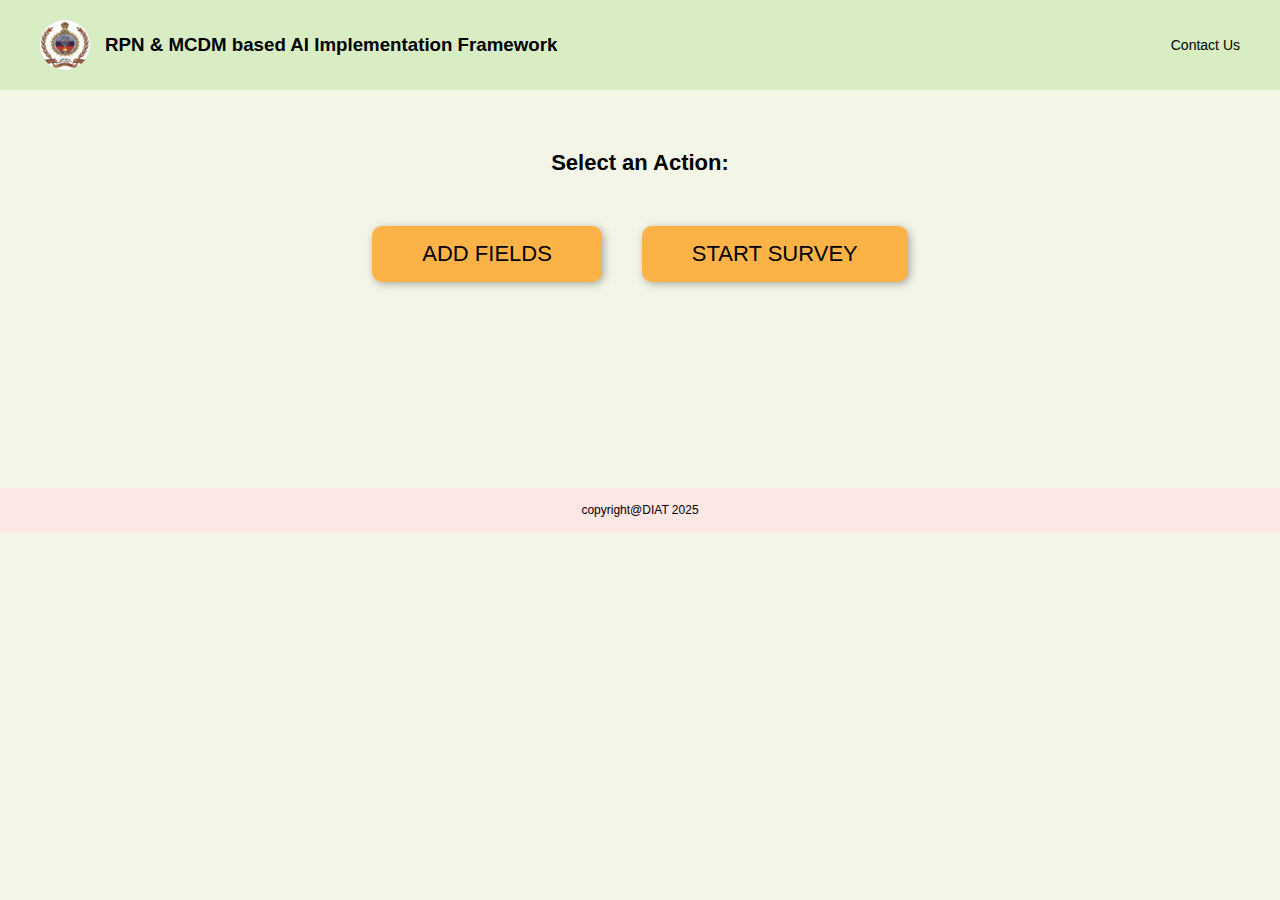
<file: rpn/rpm.html>
<!DOCTYPE html>
<html lang="en">
<head>
  <meta charset="UTF-8">
  <meta name="viewport" content="width=device-width, initial-scale=1.0">
  <title>RPN-Choose Action</title>
  <link rel="stylesheet" href="rpn.css">
</head>
<body>
  <header>
    <div class="logo">
        <div class="circle"><img src="../images/logo.png" alt="logo"></div>
      <h3>RPN & MCDM based AI Implementation Framework</h3>
    </div>
    <div class="nav-links">
      <a href="../contact.html">Contact Us</a>
    </div>
  </header>

  <div class="main-content">
    <h2 class="parameter-text">Select an Action:</h2>
    <div class="action-buttons">
      <a href="./add_fields.html"><button class="btn action-btn">ADD FIELDS</button></a>
      <a href="start_survey.html"><button class="btn action-btn">START SURVEY</button></a>
    </div>
  </div>

  <br>
  <br>
  <br>
  <br>
  <br>
  <br>
  <br>

  <footer>
    copyright@DIAT 2025
  </footer>
</body>
</html>
</file>
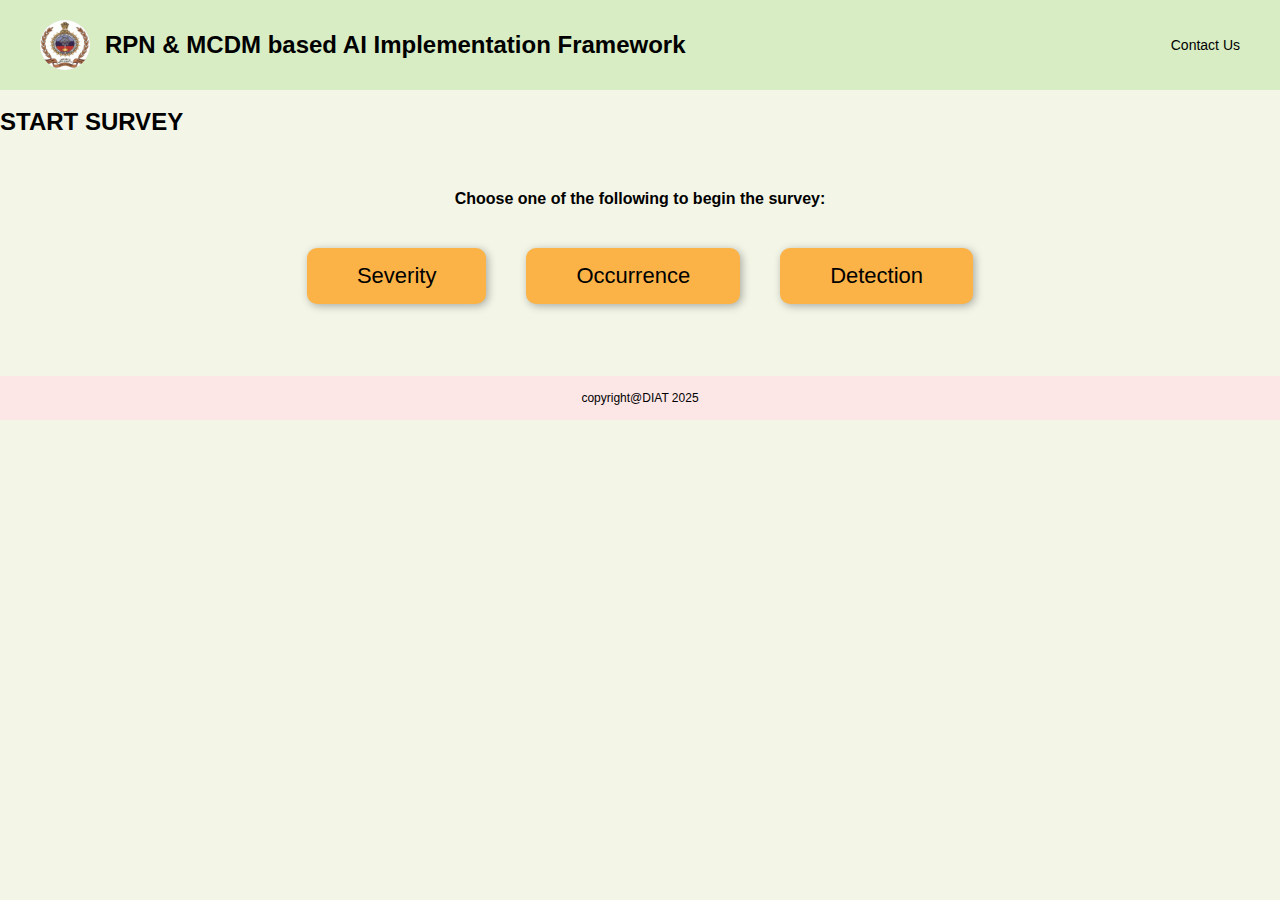
<file: rpn/start_survey.html>
<!DOCTYPE html>
<html lang="en">
<head>
  <meta charset="UTF-8">
  <meta name="viewport" content="width=device-width, initial-scale=1.0">
  <title>Start Survey - RPN</title>
  <link rel="stylesheet" href="./start_survey.css">
</head>
<body>
  <header>
    <div class="logo">
        <div class="circle"><img src="../images/logo.png" alt="logo"></div>
      <h3>RPN & MCDM based AI Implementation Framework</h3>
    </div>
    <div class="nav-links">
      <a href="./contact.html">Contact Us</a>
    </div>
  </header>
<br>
  <div class="main-content">
    <h2 class="parameter-text">START SURVEY</h2>
    <br>
<br>
<br>

     <h4>Choose one of the following to begin the survey:</h4>

    <div class="survey-options">
      <a href="./severity/severity.html"><button class="btn survey-choice-btn">Severity</button></a>
      <a href="./occurrence/occurrence.html"><button class="btn survey-choice-btn">Occurrence</button></a>
      <a href="./detection/detection.html"><button class="btn survey-choice-btn">Detection</button></a>
    </div>
  </div>
<br>
<br>
<br>
<br>

  <footer>
    copyright@DIAT 2025
  </footer>
</body>
</html>
</file>
<file: mcdm/add_criteria.css>
/* --------- Shared Styling --------- */
* {
    margin: 0;
    padding: 0;
    box-sizing: border-box;
  }
  
  body {
    font-family: 'Poppins', sans-serif;
    background-color: #f3f5e7;
  }
  
  header {
    background-color: #d8edc4;
    padding: 20px 40px;
    display: flex;
    justify-content: space-between;
    align-items: center;
    flex-wrap: wrap;
  }
  
  .logo {
    display: flex;
    align-items: center;
  }
  
  .circle, .circle img {
    width: 50px;
    height: 50px;
    background-color: #d2d2d2;
    border-radius: 50%;
    margin-right: 15px;
  }
  
  .logo h3 {
    font-size: 24px;
  }
  
  .nav-links a {
    text-decoration: none;
    color: black;
    font-size: 14px;
    transition: color 0.3s ease;
  }
  
  .nav-links a:hover {
    color: #555;
  }

  main {
    max-width: 700px;
    margin: 40px auto;
    background: white;
    padding: 30px;
    border-radius: 10px;
    box-shadow: 0 0 10px rgba(0, 0, 0, 0.1);
  }
  input[type="text"] {
    width: 80%;
    padding: 10px;
    font-size: 16px;
    margin-bottom: 10px;
  }
  button {
    background-color: #6c63ff;
    color: white;
    padding: 10px 20px;
    font-size: 16px;
    border: none;
    border-radius: 6px;
    cursor: pointer;
    margin-top: 10px;
  }
  ul {
    padding-left: 20px;
    list-style-type: disc;
  }
  .btn-group {
    display: flex;
    flex-direction: column;
    gap: 10px;
    margin-top: 30px;
  }
  /* Footer Styling */
  footer {
    background-color: #fce6e6;
    text-align: center;
    padding: 15px 0;
    font-size: 12px;
  }
</file>
<file: mcdm/add_percentages.css>
/* --------- Shared Styling --------- */
* {
    margin: 0;
    padding: 0;
    box-sizing: border-box;
  }
  main {
    max-width: 800px;
    margin: 40px auto;
    background: white;
    padding: 30px;
    border-radius: 8px;
    box-shadow: 0 0 10px rgba(0,0,0,0.1);
  }
  h2 {
    text-align: center;
    margin-bottom: 20px;
  }
  .weight-input {
    display: flex;
    justify-content: space-between;
    margin-bottom: 15px;
  }
  .weight-input label {
    flex: 1;
  }
  .weight-input input {
    width: 80px;
    padding: 5px;
  }
  .next-btn {
    display: block;
    margin: 30px auto 0;
    padding: 12px 30px;
    font-size: 16px;
    background-color: #6c63ff;
    color: white;
    border: none;
    border-radius: 6px;
    cursor: pointer;
  }
  
  body {
    font-family: 'Poppins', sans-serif;
    background-color: #f3f5e7;
  }
  
  header {
    background-color: #d8edc4;
    padding: 20px 40px;
    display: flex;
    justify-content: space-between;
    align-items: center;
    flex-wrap: wrap;
  }
  
  .logo {
    display: flex;
    align-items: center;
  }
  
  .circle, .circle img {
    width: 50px;
    height: 50px;
    background-color: #d2d2d2;
    border-radius: 50%;
    margin-right: 15px;
  }
  
  .logo h1 {
    font-size: 24px;
  }
  
  .nav-links a {
    text-decoration: none;
    color: black;
    font-size: 14px;
    transition: color 0.3s ease;
  }
  
  .nav-links a:hover {
    color: #555;
  }
  .next-button {
    text-align: right;
    margin-top: 30px;
  }
  
  .next-btn {
    background-color: #6c5ce7;
    color: #fff;
    font-size: 18px;
    padding: 10px 25px;
    border: none;
    border-radius: 5px;
    cursor: pointer;
    box-shadow: 2px 2px 5px rgba(0,0,0,0.3);
    transition: background-color 0.3s ease;
  }
  
  .next-btn:hover {
    background-color: #5942d4;
  }

  main {
    max-width: 800px;
    margin: 40px auto;
    background: white;
    padding: 30px;
    border-radius: 8px;
    box-shadow: 0 0 10px rgba(0,0,0,0.1);
  }
  h2 {
    text-align: center;
    margin-bottom: 20px;
  }
  .weight-input {
    display: flex;
    justify-content: space-between;
    margin-bottom: 15px;
  }
  .weight-input label {
    flex: 1;
  }
  .weight-input input {
    width: 80px;
    padding: 5px;
  }
  .next-btn {
    display: block;
    margin: 30px auto 0;
    padding: 12px 30px;
    font-size: 16px;
    background-color: #6c63ff;
    color: white;
    border: none;
    border-radius: 6px;
    cursor: pointer;
  }

  /* Footer Styling */
  footer {
    background-color: #fce6e6;
    text-align: center;
    padding: 15px 0;
    font-size: 12px;
  }
  
  /* Responsive for Button */
  @media (max-width: 768px) {
    .survey-btn {
      padding: 10px 40px;
      font-size: 18px;
    }
  }
  
  @media (max-width: 480px) {
    .survey-btn {
      width: 80%;
      font-size: 16px;
      padding: 10px 20px;
    }
  }
  
  
  /* ---------- Responsive Styling ---------- */
  @media (max-width: 768px) {
    .contact-form,
    .added-params {
      width: 80%;
      padding: 25px;
    }
  
    .contact-form label {
      font-size: 15px;
    }
  
    .contact-form input,
    .contact-form select {
      font-size: 15px;
    }
  
    .contact-form .btn {
      align-self: center;
      width: 60%;
    }
  }
  
  @media (max-width: 480px) {
    .contact-form,
    .added-params {
      width: 90%;
      padding: 20px;
    }
  
    .contact-form label {
      font-size: 14px;
    }
  
    .contact-form input,
    .contact-form select {
      font-size: 14px;
    }
  
    .contact-form .btn {
      width: 100%;
    }
    .next-button {
        text-align: center;
      }
    
      .next-btn {
        width: 100%;
      }
  }
</file>
<file: mcdm/input_score.css>
/* --------- Shared Styling --------- */
* {
    margin: 0;
    padding: 0;
    box-sizing: border-box;
  }
  
  body {
    font-family: 'Poppins', sans-serif;
    background-color: #f3f5e7;
  }
  
  header {
    background-color: #d8edc4;
    padding: 20px 40px;
    display: flex;
    justify-content: space-between;
    align-items: center;
    flex-wrap: wrap;
  }
  
  .logo {
    display: flex;
    align-items: center;
  }
  
  .circle, .circle img {
    width: 50px;
    height: 50px;
    background-color: #d2d2d2;
    border-radius: 50%;
    margin-right: 15px;
  }
  
  .logo h3 {
    font-size: 24px;
  }
  
  .nav-links a {
    text-decoration: none;
    color: black;
    font-size: 14px;
    transition: color 0.3s ease;
  }
  
  .nav-links a:hover {
    color: #555;
  }

    table {
      width: 100%;
      border-collapse: collapse;
      margin-bottom: 20px;
    }
    th, td {
      padding: 10px;
      border: 1px solid #ccc;
      text-align: center;
    }
    th {
      background-color: #e0eaf3;
    }
    input[type='number'] {
      width: 60px;
    }
    .btn {
      background: #6c63ff;
      color: white;
      border: none;
      padding: 10px 25px;
      border-radius: 6px;
      font-size: 16px;
      cursor: pointer;
    }
    .btn:hover {
      background: #5a54e2;
    }

    #loadingMsg::after {
      content: ' ';
      display: inline-block;
      width: 14px;
      height: 14px;
      margin-left: 8px;
      border: 2px solid #555;
      border-top: 2px solid transparent;
      border-radius: 50%;
      animation: spin 0.6s linear infinite;
    }
  
    @keyframes spin {
      0% { transform: rotate(0deg); }
      100% { transform: rotate(360deg); }
    }

    /* Footer Styling */
  footer {
    background-color: #fce6e6;
    text-align: center;
    padding: 15px 0;
    font-size: 12px;
  }


    @media (max-width: 600px) {
      main {
        padding: 10px;
      }
    }
</file>
<file: mcdm/mcdm.css>
/* --------- Shared Styling --------- */
* {
    margin: 0;
    padding: 0;
    box-sizing: border-box;
  }
  
  body {
    font-family: 'Poppins', sans-serif;
    background-color: #f3f5e7;
  }
  
  header {
    background-color: #d8edc4;
    padding: 20px 40px;
    display: flex;
    justify-content: space-between;
    align-items: center;
    flex-wrap: wrap;
  }
  
  .logo {
    display: flex;
    align-items: center;
  }
  
  .circle, .circle img {
    width: 50px;
    height: 50px;
    background-color: #d2d2d2;
    border-radius: 50%;
    margin-right: 15px;
  }
  
  .logo h1 {
    font-size: 24px;
  }
  
  .nav-links a {
    text-decoration: none;
    color: black;
    font-size: 14px;
    transition: color 0.3s ease;
  }
  
  .nav-links a:hover {
    color: #555;
  }
  .action-buttons {
    display: flex;
    justify-content: center;
    gap: 40px;
    margin-top: 50px;
  }
  
  .action-btn {
    background-color: #fbb347;
    color: black;
    font-size: 22px;
    padding: 15px 50px;
    border: none;
    border-radius: 10px;
    box-shadow: 2px 2px 8px rgba(0, 0, 0, 0.3);
    cursor: pointer;
    transition: background-color 0.3s ease, transform 0.2s ease;
  }
  
  .action-btn:hover {
    background-color: #e39d2d;
    transform: scale(1.05);
  }
  
  /* Responsive Design */
  @media (max-width: 768px) {
    .action-buttons {
      flex-direction: column;
      align-items: center;
      gap: 20px;
    }
  
    .action-btn {
      width: 80%;
    }
  }
  
  
  /* --------- Page Specific Styling --------- */
  .main-content {
    text-align: center;
    margin-top: 60px;
  }
  
  .top-button .rpn-btn {
    background-color: #f77d3e;
    color: black;
    font-size: 20px;
    padding: 10px 50px;
    border: none;
    border-radius: 5px;
    box-shadow: 2px 2px 5px rgba(0,0,0,0.3);
    cursor: pointer;
    margin-bottom: 40px;
    transition: background-color 0.3s ease;
  }
  
  .top-button .rpn-btn:hover {
    background-color: #e86525;
  }
  
  .parameter-text {
    font-size: 22px;
    margin-bottom: 30px;
  }
  
  .parameter-buttons {
    display: flex;
    justify-content: center;
    gap: 30px;
    flex-wrap: wrap;
  }
  
  .param-btn {
    background-color: #fdd29e;
    color: black;
    font-size: 20px;
    padding: 10px 40px;
    border: none;
    border-radius: 5px;
    box-shadow: 2px 2px 5px rgba(0,0,0,0.3);
    cursor: pointer;
    transition: background-color 0.3s ease;
  }
  
  .param-btn:hover {
    background-color: #e6b576;
  }
  
  /* --------- Footer --------- */
  footer {
    background-color: #fce6e6;
    text-align: center;
    padding: 15px 0;
    font-size: 12px;
    position: relative;
    margin-top: 80px;
  }
  
  /* --------- Responsive Styling --------- */
  @media (max-width: 768px) {
    header {
      flex-direction: column;
      text-align: center;
    }
    
    .nav-links {
      margin-top: 15px;
    }
  
    .parameter-buttons {
      flex-direction: column;
      gap: 15px;
    }
  
    .btn {
      width: 60%;
      margin: 0 auto;
    }
  }
  
  @media (max-width: 480px) {
    .logo h1 {
      font-size: 20px;
      text-align: center;
    }
  
    .circle {
      width: 40px;
      height: 40px;
    }
  
    .parameter-text {
      font-size: 18px;
    }
  
    .btn {
      font-size: 18px;
      padding: 8px 30px;
    }
  }
</file>
<file: mcdm/start_survey.css>
/* --------- Shared Styling --------- */
* {
    margin: 0;
    padding: 0;
    box-sizing: border-box;
  }
  
  body {
    font-family: 'Poppins', sans-serif;
    background-color: #f3f5e7;
  }
  
  header {
    background-color: #d8edc4;
    padding: 20px 40px;
    display: flex;
    justify-content: space-between;
    align-items: center;
    flex-wrap: wrap;
  }
  
  .logo {
    display: flex;
    align-items: center;
  }
  
  .circle, .circle img {
    width: 50px;
    height: 50px;
    background-color: #d2d2d2;
    border-radius: 50%;
    margin-right: 15px;
  }
  
  .logo h3 {
    font-size: 24px;
  }
  
  .nav-links a {
    text-decoration: none;
    color: black;
    font-size: 14px;
    transition: color 0.3s ease;
  }
  
  .nav-links a:hover {
    color: #555;
  }

body {
      font-family: 'Segoe UI', Tahoma, Geneva, Verdana, sans-serif;
      background-color: #f6f8ed;
      margin: 0;
      padding: 0;
    }

    header {
      background-color: #d9f0cd;
      padding: 20px;
      display: flex;
      justify-content: space-between;
      align-items: center;
    }

    .logo {
      font-size: 24px;
      font-weight: bold;
    }

    nav a {
      margin-left: 20px;
      text-decoration: none;
      color: black;
      font-size: 14px;
    }

    main {
      max-width: 800px;
      margin: 40px auto;
      padding: 20px;
      background-color: #fff;
      border-radius: 10px;
      box-shadow: 0 2px 8px rgba(0, 0, 0, 0.1);
    }

    h2 {
      text-align: center;
      color: #333;
    }

    .checklist-container {
      margin-top: 30px;
    }

    .checklist-container ul {
      list-style-type: none;
      padding: 0;
    }

    .checklist-container li {
      padding: 10px;
      margin-bottom: 8px;
      background-color: #f3f3f3;
      border-radius: 5px;
      display: flex;
      align-items: center;
    }

    .checklist-container input[type="checkbox"] {
      margin-right: 10px;
    }

    .next-btn {
      display: block;
      margin: 30px auto 10px;
      padding: 12px 30px;
      font-size: 16px;
      background-color: #6c63ff;
      color: white;
      border: none;
      border-radius: 6px;
      cursor: pointer;
      box-shadow: 0 4px 6px rgba(0,0,0,0.1);
    }

    .next-btn:hover {
      background-color: #5a54d1;
    }

    /* Footer Styling */
  footer {
    background-color: #fce6e6;
    text-align: center;
    padding: 15px 0;
    font-size: 12px;
  }


    @media (max-width: 600px) {
      main {
        padding: 10px;
      }

      .checklist-container li {
        font-size: 14px;
      }

      .next-btn {
        width: 100%;
      }
    }


    main {
      max-width: 800px;
      margin: 40px auto;
      background: white;
      padding: 30px;
      border-radius: 8px;
      box-shadow: 0 0 10px rgba(0,0,0,0.1);
    }
    h2 {
      text-align: center;
    }
    .checkbox-group {
      display: flex;
      background-color: rgba(91, 154, 180, 0.342);
      flex-direction: column;
      margin: 20px 0;
      padding-left: 30px;
    }
    label {
      margin-bottom: 10px;
      font-size: 16px;
    }
    .btn {
      display: block;
      margin: 30px auto 0;
      padding: 12px 30px;
      font-size: 16px;
      background-color: #6c63ff;
      color: white;
      border: none;
      border-radius: 6px;
      cursor: pointer;
    }
</file>
<file: rpn/add_fields.css>
/* --------- Shared Styling --------- */
* {
    margin: 0;
    padding: 0;
    box-sizing: border-box;
  }
  
  body {
    font-family: 'Poppins', sans-serif;
    background-color: #f3f5e7;
  }
  
  header {
    background-color: #d8edc4;
    padding: 20px 40px;
    display: flex;
    justify-content: space-between;
    align-items: center;
    flex-wrap: wrap;
  }
  
  .logo {
    display: flex;
    align-items: center;
  }
  
  .circle, .circle img {
    width: 50px;
    height: 50px;
    background-color: #d2d2d2;
    border-radius: 50%;
    margin-right: 15px;
  }
  
  .logo h1 {
    font-size: 24px;
  }
  
  .nav-links a {
    text-decoration: none;
    color: black;
    font-size: 14px;
    transition: color 0.3s ease;
  }
  
  .nav-links a:hover {
    color: #555;
  }
  .next-button {
    text-align: right;
    margin-top: 30px;
  }
  
  .next-btn {
    background-color: #6c5ce7;
    color: #fff;
    font-size: 18px;
    padding: 10px 25px;
    border: none;
    border-radius: 5px;
    cursor: pointer;
    box-shadow: 2px 2px 5px rgba(0,0,0,0.3);
    transition: background-color 0.3s ease;
  }
  
  .next-btn:hover {
    background-color: #5942d4;
  }

/* ---------- Add Fields Page Styling ---------- */
.contact-form {
    width: 60%;
    margin: 40px auto;
    background-color: #f9f6f0;
    padding: 30px;
    border-radius: 10px;
    box-shadow: 2px 2px 8px rgba(0,0,0,0.2);
    display: flex;
    flex-direction: column;
  }
  
  .contact-form label {
    font-weight: bold;
    margin-top: 15px;
    margin-bottom: 5px;
    font-size: 16px;
    color: #333;
  }
  
  .contact-form input,
  .contact-form select {
    padding: 10px;
    border: 1px solid #999;
    border-radius: 5px;
    font-size: 16px;
    outline: none;
    background-color: #fff;
    transition: border-color 0.3s ease;
  }
  
  .contact-form input:focus,
  .contact-form select:focus {
    border-color: #6c5ce7;
  }
  
  .contact-form .btn {
    margin-top: 20px;
    align-self: flex-end;
  }
  
  /* Added Parameters List */
  .added-params {
    width: 60%;
    margin: 30px auto;
    background-color: #f9f6f0;
    padding: 20px;
    border-radius: 10px;
    box-shadow: 2px 2px 8px rgba(0,0,0,0.2);
  }
  
  .added-params h3 {
    text-align: center;
    margin-bottom: 15px;
    color: #333;
  }
  
  .added-params ul {
    list-style-type: none;
    padding-left: 0;
  }
  
  .added-params li {
    padding: 8px 0;
    border-bottom: 1px solid #ccc;
    font-size: 16px;
  }

  .delete-btn {
    background-color: #ff4d4d;
    color: white;
    border: none;
    margin-left: 10px;
    padding: 4px 8px;
    border-radius: 4px;
    cursor: pointer;
    font-size: 0.9rem;
    transition: background 0.2s;
  }
  .delete-btn:hover {
    background-color: #d00000;
  }
  
  /* Start Survey Button Styling */
.start-survey-btn {
    text-align: center;
    margin-top: 40px;
  }
  
  .survey-btn {
    background-color: #6c5ce7;
    color: white;
    font-size: 20px;
    padding: 12px 50px;
    border: none;
    border-radius: 8px;
    cursor: pointer;
    box-shadow: 2px 2px 8px rgba(0, 0, 0, 0.3);
    transition: background-color 0.3s ease, transform 0.2s ease;
  }
  
  .survey-btn:hover {
    background-color: #5942d4;
    transform: scale(1.05);
  }

  /* Footer Styling */
  footer {
    background-color: #fce6e6;
    text-align: center;
    padding: 15px 0;
    font-size: 12px;
  }
  
  /* Responsive for Button */
  @media (max-width: 768px) {
    .survey-btn {
      padding: 10px 40px;
      font-size: 18px;
    }
  }
  
  @media (max-width: 480px) {
    .survey-btn {
      width: 80%;
      font-size: 16px;
      padding: 10px 20px;
    }
  }
  
  
  /* ---------- Responsive Styling ---------- */
  @media (max-width: 768px) {
    .contact-form,
    .added-params {
      width: 80%;
      padding: 25px;
    }
  
    .contact-form label {
      font-size: 15px;
    }
  
    .contact-form input,
    .contact-form select {
      font-size: 15px;
    }
  
    .contact-form .btn {
      align-self: center;
      width: 60%;
    }
  }
  
  @media (max-width: 480px) {
    .contact-form,
    .added-params {
      width: 90%;
      padding: 20px;
    }
  
    .contact-form label {
      font-size: 14px;
    }
  
    .contact-form input,
    .contact-form select {
      font-size: 14px;
    }
  
    .contact-form .btn {
      width: 100%;
    }
    .next-button {
        text-align: center;
      }
    
      .next-btn {
        width: 100%;
      }
  }
</file>
<file: rpn/rpn.css>
/* --------- Shared Styling --------- */
* {
    margin: 0;
    padding: 0;
    box-sizing: border-box;
  }
  
  body {
    font-family: 'Poppins', sans-serif;
    background-color: #f3f5e7;
  }
  
  header {
    background-color: #d8edc4;
    padding: 20px 40px;
    display: flex;
    justify-content: space-between;
    align-items: center;
    flex-wrap: wrap;
  }
  
  .logo {
    display: flex;
    align-items: center;
  }
  
  .circle, .circle img {
    width: 50px;
    height: 50px;
    background-color: #d2d2d2;
    border-radius: 50%;
    margin-right: 15px;
  }
  
  .logo h1 {
    font-size: 24px;
  }
  
  .nav-links a {
    text-decoration: none;
    color: black;
    font-size: 14px;
    transition: color 0.3s ease;
  }
  
  .nav-links a:hover {
    color: #555;
  }
  .action-buttons {
    display: flex;
    justify-content: center;
    gap: 40px;
    margin-top: 50px;
  }
  
  .action-btn {
    background-color: #fbb347;
    color: black;
    font-size: 22px;
    padding: 15px 50px;
    border: none;
    border-radius: 10px;
    box-shadow: 2px 2px 8px rgba(0, 0, 0, 0.3);
    cursor: pointer;
    transition: background-color 0.3s ease, transform 0.2s ease;
  }
  
  .action-btn:hover {
    background-color: #e39d2d;
    transform: scale(1.05);
  }
  
  /* Responsive Design */
  @media (max-width: 768px) {
    .action-buttons {
      flex-direction: column;
      align-items: center;
      gap: 20px;
    }
  
    .action-btn {
      width: 80%;
    }
  }
  
  
  /* --------- Page Specific Styling --------- */
  .main-content {
    text-align: center;
    margin-top: 60px;
  }
  
  .top-button .rpn-btn {
    background-color: #f77d3e;
    color: black;
    font-size: 20px;
    padding: 10px 50px;
    border: none;
    border-radius: 5px;
    box-shadow: 2px 2px 5px rgba(0,0,0,0.3);
    cursor: pointer;
    margin-bottom: 40px;
    transition: background-color 0.3s ease;
  }
  
  .top-button .rpn-btn:hover {
    background-color: #e86525;
  }
  
  .parameter-text {
    font-size: 22px;
    margin-bottom: 30px;
  }
  
  .parameter-buttons {
    display: flex;
    justify-content: center;
    gap: 30px;
    flex-wrap: wrap;
  }
  
  .param-btn {
    background-color: #fdd29e;
    color: black;
    font-size: 20px;
    padding: 10px 40px;
    border: none;
    border-radius: 5px;
    box-shadow: 2px 2px 5px rgba(0,0,0,0.3);
    cursor: pointer;
    transition: background-color 0.3s ease;
  }
  
  .param-btn:hover {
    background-color: #e6b576;
  }
  
  /* --------- Footer --------- */
  footer {
    background-color: #fce6e6;
    text-align: center;
    padding: 15px 0;
    font-size: 12px;
    position: relative;
    margin-top: 80px;
  }
  
  /* --------- Responsive Styling --------- */
  @media (max-width: 768px) {
    header {
      flex-direction: column;
      text-align: center;
    }
    
    .nav-links {
      margin-top: 15px;
    }
  
    .parameter-buttons {
      flex-direction: column;
      gap: 15px;
    }
  
    .btn {
      width: 60%;
      margin: 0 auto;
    }
  }
  
  @media (max-width: 480px) {
    .logo h1 {
      font-size: 20px;
      text-align: center;
    }
  
    .circle {
      width: 40px;
      height: 40px;
    }
  
    .parameter-text {
      font-size: 18px;
    }
  
    .btn {
      font-size: 18px;
      padding: 8px 30px;
    }
  }
</file>
<file: rpn/start_survey.css>
/* --------- Shared Styling --------- */
* {
    margin: 0;
    padding: 0;
    box-sizing: border-box;
  }
  
  body {
    font-family: 'Poppins', sans-serif;
    background-color: #f3f5e7;
  }
  
  header {
    background-color: #d8edc4;
    padding: 20px 40px;
    display: flex;
    justify-content: space-between;
    align-items: center;
    flex-wrap: wrap;
  }
  
  .logo {
    display: flex;
    align-items: center;
  }
  
  .circle, .circle img {
    width: 50px;
    height: 50px;
    background-color: #d2d2d2;
    border-radius: 50%;
    margin-right: 15px;
  }
  
  .logo h3 {
    font-size: 24px;
  }
  
  .nav-links a {
    text-decoration: none;
    color: black;
    font-size: 14px;
    transition: color 0.3s ease;
  }
  
  .nav-links a:hover {
    color: #555;
  }

/* -------- Start Survey Page Styling -------- */
.survey-options {
    display: flex;
    justify-content: center;
    gap: 40px;
    margin-top: 40px;
    flex-wrap: wrap;
  }
  
  .survey-choice-btn {
    background-color: #fbb347;
    color: black;
    font-size: 22px;
    padding: 15px 50px;
    border: none;
    border-radius: 10px;
    box-shadow: 2px 2px 8px rgba(0, 0, 0, 0.3);
    cursor: pointer;
    transition: background-color 0.3s ease, transform 0.2s ease;
  }
  
  .survey-choice-btn:hover {
    background-color: #e39d2d;
    transform: scale(1.05);
  }

  h4{
    text-align: center;
  }

  /* Footer Styling */
  footer {
    background-color: #fce6e6;
    text-align: center;
    padding: 15px 0;
    font-size: 12px;
  }

  
  /* -------- Responsive Styling -------- */
  @media (max-width: 768px) {
    .survey-options {
      flex-direction: column;
      align-items: center;
      gap: 20px;
    }
  
    .survey-choice-btn {
      width: 60%;
      font-size: 20px;
      padding: 12px 40px;
    }
  }
  
  @media (max-width: 480px) {
    .survey-choice-btn {
      width: 80%;
      font-size: 18px;
      padding: 10px 30px;
    }
  }
</file>
<file: index.css>
/* General Reset */
* {
    margin: 0;
    padding: 0;
    box-sizing: border-box;
  }
  
  body {
    font-family: 'Poppins', sans-serif;
    background-color: #f3f5e7;
  }
  
  /* Header Styling */
  header {
    background-color: #d8edc4;
    padding: 20px 40px;
    display: flex;
    justify-content: space-between;
    align-items: center;
    flex-wrap: wrap;
  }
  
  .logo {
    display: flex;
    align-items: center;
  }
  
  .circle, .circle img {
    width: 50px;
    height: 50px;
    background-color: #d2d2d2;
    border-radius: 50%;
    margin-right: 15px;
  }
  
  .nav-links {
    display: flex;
    gap: 30px;
  }
  
  .nav-links a {
    text-decoration: none;
    color: black;
    font-size: 14px;
    transition: color 0.3s ease;
  }
  
  .nav-links a:hover {
    color: #555;
  }
  
  /* Slideshow Styling */
  .gallery-container {
    text-align: center;
    margin: 60px auto;
  }
  
  .slideshow {
    max-width: 600px;
    margin: auto;
    position: relative;
  }
  
  .slides {
    display: none;
    width: 100%;
    border-radius: 10px;
  }
  
  /* Button Styling */
  .button-group {
    text-align: center;
    margin-top: 50px;
  }
  
  .btn {
    background-color: #fbb347;
    color: black;
    font-size: 20px;
    padding: 10px 40px;
    margin: 0 20px;
    border: none;
    border-radius: 5px;
    box-shadow: 2px 2px 5px rgba(0,0,0,0.3);
    cursor: pointer;
    transition: background-color 0.3s ease;
  }
  
  .btn:hover {
    background-color: #e39d2d;
  }
  
  /* Footer Styling */
  footer {
    background-color: #fce6e6;
    text-align: center;
    padding: 15px 0;
    font-size: 12px;
    margin-bottom: 0%;
  }
  
  /* ------------------- Responsive Styling ------------------- */
  @media (max-width: 768px) {
    header {
      flex-direction: column;
      text-align: center;
    }
    
    .nav-links {
      margin-top: 15px;
      flex-direction: column;
      gap: 10px;
    }
    
    .button-group {
      flex-direction: column;
    }
    
    .btn {
      margin: 10px 0;
      width: 60%;
    }
  }
  
  @media (max-width: 480px) {
    .logo h3 {
      font-size: 22px;
    }
    
    .circle {
      width: 40px;
      height: 40px;
    }
    
    .btn {
      font-size: 18px;
      padding: 8px 30px;
    }
  }
</file>
<file: home.css>
/* General Reset */
* {
    margin: 0;
    padding: 0;
    box-sizing: border-box;
  }
  
  body {
    font-family: 'Poppins', sans-serif;
    background-color: #f3f5e7;
  }
  
  /* Header Styling */
  header {
    background-color: #d8edc4;
    padding: 20px 40px;
    display: flex;
    justify-content: space-between;
    align-items: center;
    flex-wrap: wrap;
  }
  
  .logo {
    display: flex;
    align-items: center;
  }
  
  .circle, .circle img {
    width: 50px;
    height: 50px;
    background-color: #d2d2d2;
    border-radius: 50%;
    margin-right: 15px;
  }
  
  .nav-links {
    display: flex;
    gap: 30px;
  }
  
  .nav-links a {
    text-decoration: none;
    color: black;
    font-size: 14px;
    transition: color 0.3s ease;
  }
  
  .nav-links a:hover {
    color: #555;
  }
  
  /* Slideshow Styling */
  .gallery-container {
    text-align: center;
    margin: 60px auto;
  }
  
  .slideshow {
    max-width: 600px;
    margin: auto;
    position: relative;
  }
  
  .slides {
    display: none;
    width: 100%;
    border-radius: 10px;
  }
  
  /* Button Styling */
  .button-group {
    text-align: center;
    margin-top: 50px;
  }
  
  .btn {
    background-color: #fbb347;
    color: black;
    font-size: 20px;
    padding: 10px 40px;
    margin: 0 20px;
    border: none;
    border-radius: 5px;
    box-shadow: 2px 2px 5px rgba(0,0,0,0.3);
    cursor: pointer;
    transition: background-color 0.3s ease;
  }
  
  .btn:hover {
    background-color: #e39d2d;
  }
  
  /* Footer Styling */
  footer {
    background-color: #fce6e6;
    text-align: center;
    padding: 15px 0;
    font-size: 12px;
    margin-bottom: 0%;
  }
  
  /* ------------------- Responsive Styling ------------------- */
  @media (max-width: 768px) {
    header {
      flex-direction: column;
      text-align: center;
    }
    
    .nav-links {
      margin-top: 15px;
      flex-direction: column;
      gap: 10px;
    }
    
    .button-group {
      flex-direction: column;
    }
    
    .btn {
      margin: 10px 0;
      width: 60%;
    }
  }
  
  @media (max-width: 480px) {
    .logo h3 {
      font-size: 22px;
    }
    
    .circle {
      width: 40px;
      height: 40px;
    }
    
    .btn {
      font-size: 18px;
      padding: 8px 30px;
    }
  }
</file>
<file: rpn/final_outcome.css>
/* General Reset */
* {
    margin: 0;
    padding: 0;
    box-sizing: border-box;
  }
  
  body {
    font-family: 'Poppins', sans-serif;
    background-color: #f3f5e7;
  }
  
  /* Header Styling */
  header {
    background-color: #d8edc4;
    padding: 20px 40px;
    display: flex;
    justify-content: space-between;
    align-items: center;
    flex-wrap: wrap;
  }
  
  .logo {
    display: flex;
    align-items: center;
  }
  
  .circle, .circle img {
    width: 50px;
    height: 50px;
    background-color: #d2d2d2;
    border-radius: 50%;
    margin-right: 15px;
  }
  
  .nav-links {
    display: flex;
    gap: 30px;
  }
  
  .nav-links a {
    text-decoration: none;
    color: black;
    font-size: 14px;
    transition: color 0.3s ease;
  }
  
  .nav-links a:hover {
    color: #555;
  }
  .next-button {
    text-align: right;
    margin-top: 30px;
  }
  
  .next-btn {
    background-color: #6c5ce7;
    color: #fff;
    font-size: 18px;
    padding: 10px 25px;
    border: none;
    border-radius: 5px;
    cursor: pointer;
    box-shadow: 2px 2px 5px rgba(0,0,0,0.3);
    transition: background-color 0.3s ease;
  }
  
  .next-btn:hover {
    background-color: #5942d4;
  }
  #loadingMsg::after {
    content: ' ';
    display: inline-block;
    width: 14px;
    height: 14px;
    margin-left: 8px;
    border: 2px solid #555;
    border-top: 2px solid transparent;
    border-radius: 50%;
    animation: spin 0.6s linear infinite;
  }

  @keyframes spin {
    0% { transform: rotate(0deg); }
    100% { transform: rotate(360deg); }
  }
/* -------- Final Outcome Page Styling -------- */
.parameter-text {
    font-size: 28px;
    text-align: center;
    margin-top: 40px;
    margin-bottom: 20px;
    color: #333;
    font-weight: bold;
  }
  
  .result-table {
    width: 90%;
    margin: 0 auto;
    border-collapse: collapse;
    box-shadow: 3px 3px 10px rgba(0,0,0,0.15);
    background-color: #f9f6f0;
  }
  
  .result-table th,
  .result-table td {
    border: 1px solid #ccc;
    padding: 14px 22px;
    text-align: center;
    font-size: 18px;
  }
  
  .result-table th {
    background-color: #d8edc4;
    color: #333;
    font-weight: bold;
  }
  
  .result-table tr:nth-child(even) {
    background-color: #f2f2f2;
  }
  
  .result-table tr:hover {
    background-color: #e6f7ff;
    transition: background-color 0.3s ease;
  }
  table {
    width: 100%;
    border-collapse: collapse;
  }
  th, td {
    padding: 10px;
    border: 1px solid #ccc;
    text-align: center;
  }
  th {
    background-color: #ffe9e9;
  }
  tr:nth-child(even) {
    background-color: #f9f9f9;
  }
  .highlight {
    background-color: #d8f8d8;
    font-weight: bold;
  }
  
  /* Highlight Top 3 Ranks */
  .result-table td:last-child {
    font-weight: bold;
  }
  
  .result-table tr td:nth-child(6):contains("1") {
    background-color: #ffd700; /* Gold */
  }
  .result-table tr td:nth-child(6):contains("2") {
    background-color: #c0c0c0; /* Silver */
  }
  .result-table tr td:nth-child(6):contains("3") {
    background-color: #cd7f32; /* Bronze */
  }
  
  /* Fallback for Top 3 Ranks using JS (if needed) */
  .top-rank-1 {
    background-color: #ffd700 !important;
  }
  .top-rank-2 {
    background-color: #c0c0c0 !important;
  }
  .top-rank-3 {
    background-color: #cd7f32 !important;
  }
  
  
  /* Footer Styling */
  footer {
    background-color: #fce6e6;
    text-align: center;
    padding: 15px 0;
    font-size: 12px;
  }
  
  /* Responsive Design */
  @media (max-width: 768px) {
    header {
      flex-direction: column;
      text-align: center;
    }
  }

  @media (max-width: 768px) {
    .result-table th,
    .result-table td {
      font-size: 16px;
      padding: 10px;
    }
    .logo h1 {
        font-size: 22px;
      }
      
      .circle {
        width: 40px;
        height: 40px;
      }
    .next-btn {
      width: 60%;
      font-size: 18px;
      padding: 10px 30px;
    }
  }
  
  @media (max-width: 480px) {
    .parameter-text {
      font-size: 24px;
    }
  
    .result-table {
      width: 95%;
    }
  
    .next-btn {
      width: 80%;
      font-size: 16px;
      padding: 10px 20px;
    }
  }
</file>
